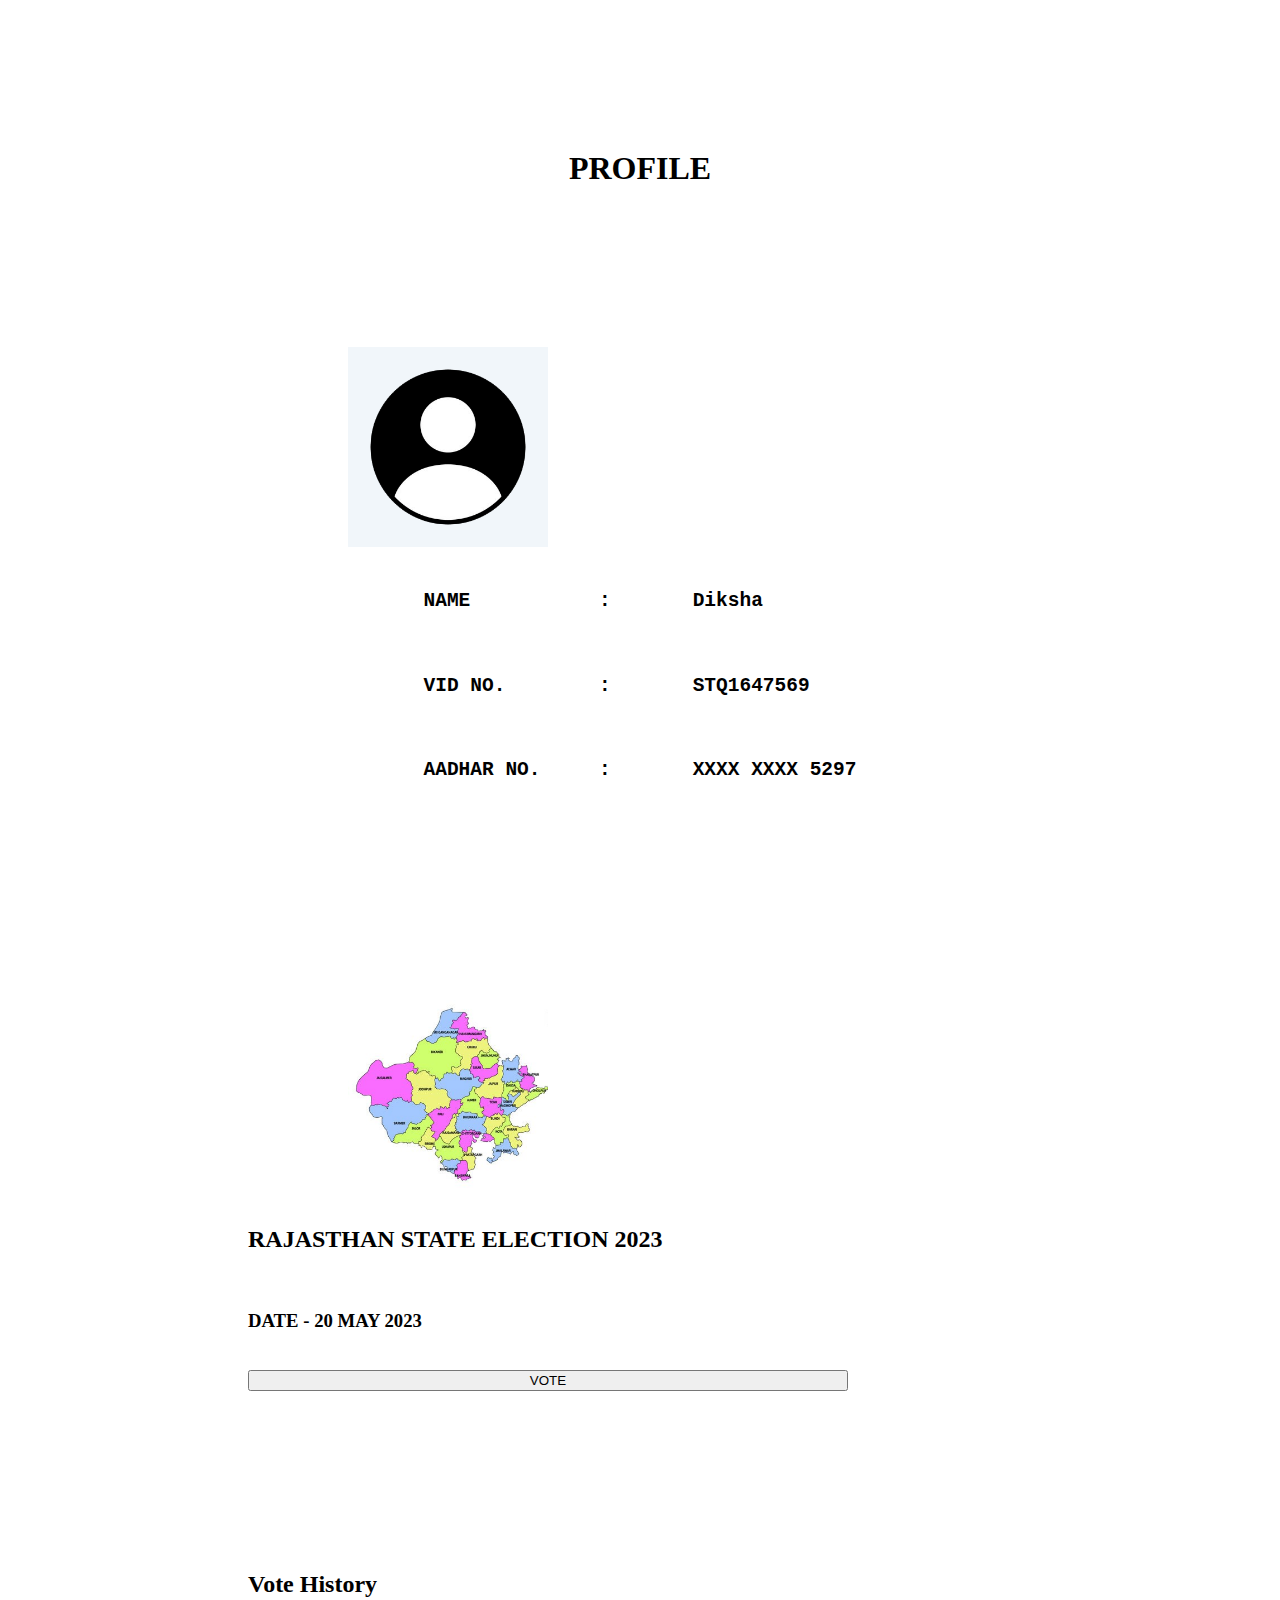
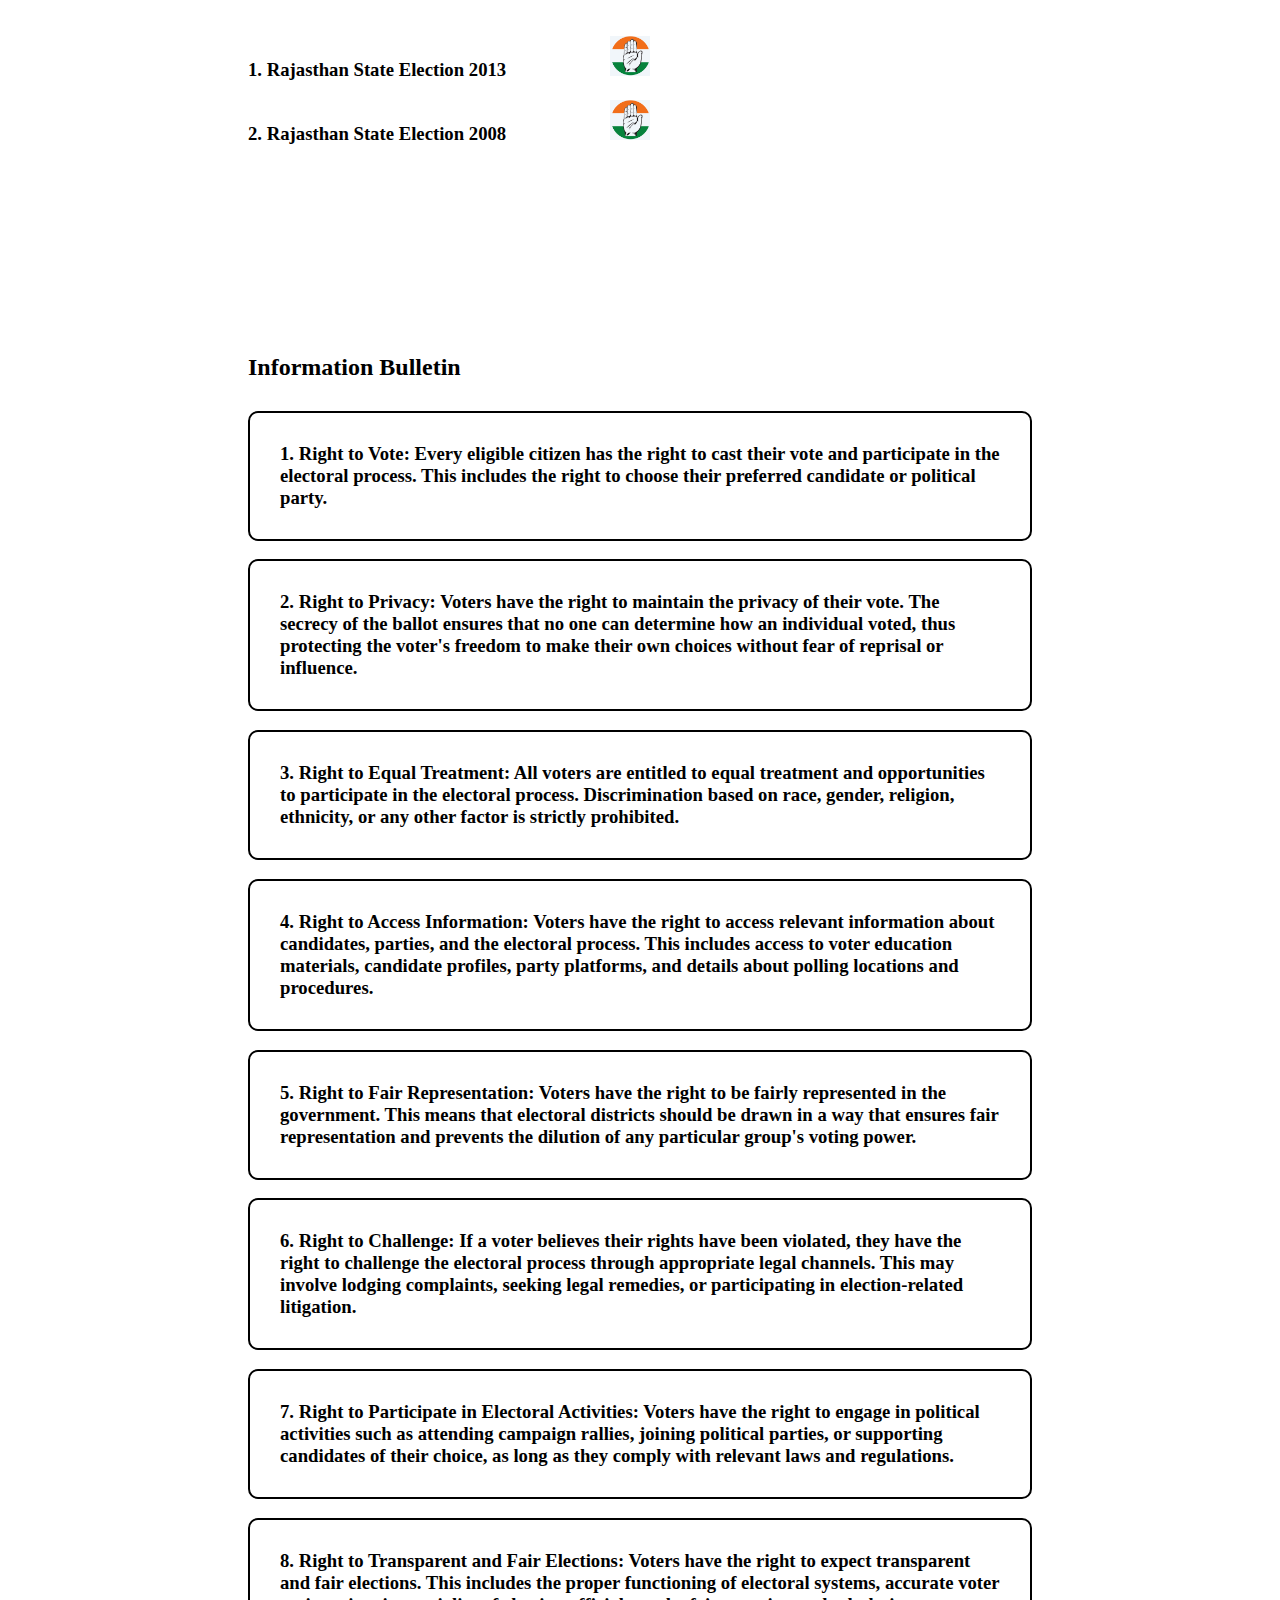
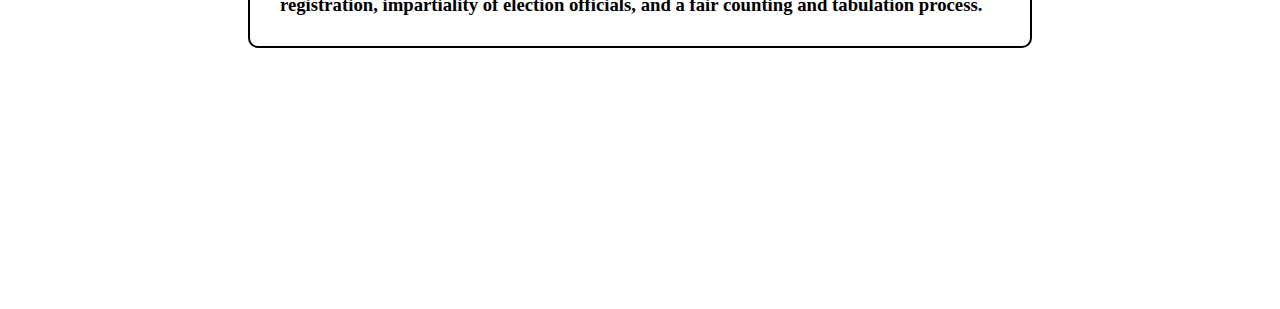
<file: login_1.html>
<!DOCTYPE html>
<html lang="en">

<head>
    <meta charset="UTF-8">
    <meta http-equiv="X-UA-Compatible" content="IE=edge">
    <meta name="viewport" content="width=device-width, initial-scale=1.0">
    <link rel="apple-touch-icon" sizes="180x180" href="img/apple-touch-icon.png">
    <link rel="icon" type="image/png" sizes="32x32" href="img/favicon-32x32.png">
    <link rel="icon" type="image/png" sizes="16x16" href="img/favicon-16x16.png">
    <link rel="manifest" href="img/site.webmanifest">
    <link href="https://cdn.jsdelivr.net/npm/bootstrap@5.3.0-alpha3/dist/css/bootstrap.min.css" rel="stylesheet"
        integrity="sha384-KK94CHFLLe+nY2dmCWGMq91rCGa5gtU4mk92HdvYe+M/SXH301p5ILy+dN9+nJOZ" crossorigin="anonymous">
    <script src="https://cdn.jsdelivr.net/npm/bootstrap@5.3.0-alpha3/dist/js/bootstrap.bundle.min.js"
        integrity="sha384-ENjdO4Dr2bkBIFxQpeoTz1HIcje39Wm4jDKdf19U8gI4ddQ3GYNS7NTKfAdVQSZe"
        crossorigin="anonymous"></script>
    <link rel="stylesheet" href="css/profile.css">
    <title>profile</title>
</head>

<body>
    <header></header>
    <main>
        <div class="shadow p-3 mb-5 bg-white rounded" style="margin: 100px; margin-bottom: 100px; padding: 10px;">
            <h1 style="margin: 40px 100px 0px 100px; text-align: center; font-weight: bold;  ">PROFILE</h1>
            <div class="shadow p-3 mb-5 bg-white rounded" style="margin: 100px; padding: 30px;">
                <div class="row">
                    <div class="col-sm-4">
                        <div class="media">
                            <img class="mr-3 rounded-circle" src="img/profile.png" alt="Generic placeholder image"
                                style="max-width:200px ; margin-left: 100px; margin-top: 30px; display: inline-flex; background-color: rgb(241, 246, 250);">
                        </div>
                    </div>
                    <div class="col-sm-8 " style="text-align: center;">
                        <div class="info" style="text-align: left; display: inline-flex; padding-top: 10px;">
                            <pre><h2>NAME           :       Diksha</h2>
                            <h2>VID NO.        :       STQ1647569</h2>
                            <h2>AADHAR NO.     :       XXXX XXXX 5297</h2></pre><br>

                        </div>
                    </div>
                </div>
            </div>

            <div class="shadow p-3 mb-5 bg-white rounded" style="margin: 100px; padding: 30px;">
                <div class="row">
                    <div class="col-sm-4">
                        <div class="media">
                            <img class="mr-3 rounded-circle" src="img/rajasthan.jpg" alt="Generic placeholder image"
                                style="max-width:200px ; margin-left: 100px; margin-top: 30px; display: inline-flex; background-color: rgb(241, 246, 250);">
                        </div>
                    </div>
                    <div class="col-sm-8 " style="text-align: center;">
                        <div class="info" style="text-align: left;  padding-top: 10px;">
                            <h2>RAJASTHAN STATE ELECTION 2023</h2><br>
                            <h3 style="padding-bottom: 20px;">DATE - 20 MAY 2023</h3>
                            <div class="form-group">
                                <div class="container">
                                    <a href="http://localhost:3000/">
                                      <button class="btn btn-success btn-lg float-right" style="width: 600px;" type="button">
                                        VOTE
                                      </button>
                                    </a>
                                </div>
                            </div>

                            </span>
                        </div>
                    </div>
                </div>
            </div>

            <div class="shadow p-3 mb-5 bg-white rounded" style="margin: 100px; padding: 30px;">

                <div>
                    <h2>Vote History</h2><br>
                    <h3 style="display: inline-flex;">1. Rajasthan State Election 2013</h3>
                    <div class="media" style="display: inline-flex;">
                        <img class="mr-3 rounded-circle" src="img/congress logo.png" alt="Generic placeholder image"
                            style="max-width:40px ; margin-left: 100px; margin-top: 0px; display: inline-flex; background-color: rgb(241, 246, 250); ">
                    </div>
                </div>
                <div>
                    <h3 style="display: inline-flex;">2. Rajasthan State Election 2008</h3>
                    <div class="media" style="display: inline-flex;">
                        <img class="mr-3 rounded-circle" src="img/congress logo.png" alt="Generic placeholder image"
                            style="max-width:40px ; margin-left: 100px; margin-top: 0px; display: inline-flex; background-color: rgb(241, 246, 250); ">
                    </div>
                </div>
            </div>
            <div class="shadow p-3 mb-5 bg-white rounded" style="margin: 100px; padding: 30px;">
                <h2 style="margin: 30px 0px ;">Information Bulletin</h2>
                <h3 style="padding: 30px;border: 2px solid black;border-radius: 10px;">1. Right to Vote: Every eligible
                    citizen has the right to cast their vote and participate in the electoral process. This includes the
                    right to choose their preferred candidate or political party.</h3>
                <h3 style="padding: 30px;border: 2px solid black;border-radius: 10px;">2. Right to Privacy: Voters have
                    the
                    right to maintain the privacy of their vote. The secrecy of the ballot ensures that no one can
                    determine
                    how an individual voted, thus protecting the voter's freedom to make their own choices without fear
                    of
                    reprisal or influence.</h3>
                <h3 style="padding: 30px;border: 2px solid black;border-radius: 10px;">3. Right to Equal Treatment: All
                    voters are entitled to equal treatment and opportunities to participate in the electoral process.
                    Discrimination based on race, gender, religion, ethnicity, or any other factor is strictly
                    prohibited.
                </h3>
                <h3 style="padding: 30px;border: 2px solid black;border-radius: 10px;">4. Right to Access Information:
                    Voters have the right to access relevant information about candidates, parties, and the electoral
                    process. This includes access to voter education materials, candidate profiles, party platforms, and
                    details about polling locations and procedures.
                </h3>
                <h3 style="padding: 30px;border: 2px solid black;border-radius: 10px;">5. Right to Fair Representation:
                    Voters have the right to be fairly represented in the government. This means that electoral
                    districts
                    should be drawn in a way that ensures fair representation and prevents the dilution of any
                    particular
                    group's voting power.
                </h3>
                <h3 style="padding: 30px;border: 2px solid black;border-radius: 10px;">6. Right to Challenge: If a voter
                    believes their rights have been violated, they have the right to challenge the electoral process
                    through
                    appropriate legal channels. This may involve lodging complaints, seeking legal remedies, or
                    participating in election-related litigation.
                </h3>
                <h3 style="padding: 30px;border: 2px solid black;border-radius: 10px;">7. Right to Participate in
                    Electoral
                    Activities: Voters have the right to engage in political activities such as attending campaign
                    rallies,
                    joining political parties, or supporting candidates of their choice, as long as they comply with
                    relevant laws and regulations.</h3>
                <h3 style="padding: 30px;border: 2px solid black;border-radius: 10px;">8. Right to Transparent and Fair
                    Elections: Voters have the right to expect transparent and fair elections. This includes the proper
                    functioning of electoral systems, accurate voter registration, impartiality of election officials,
                    and a
                    fair counting and tabulation process.</h3>
            </div>
        </div>
    </main>
    <footer></footer>
</body>

</html>
</file>
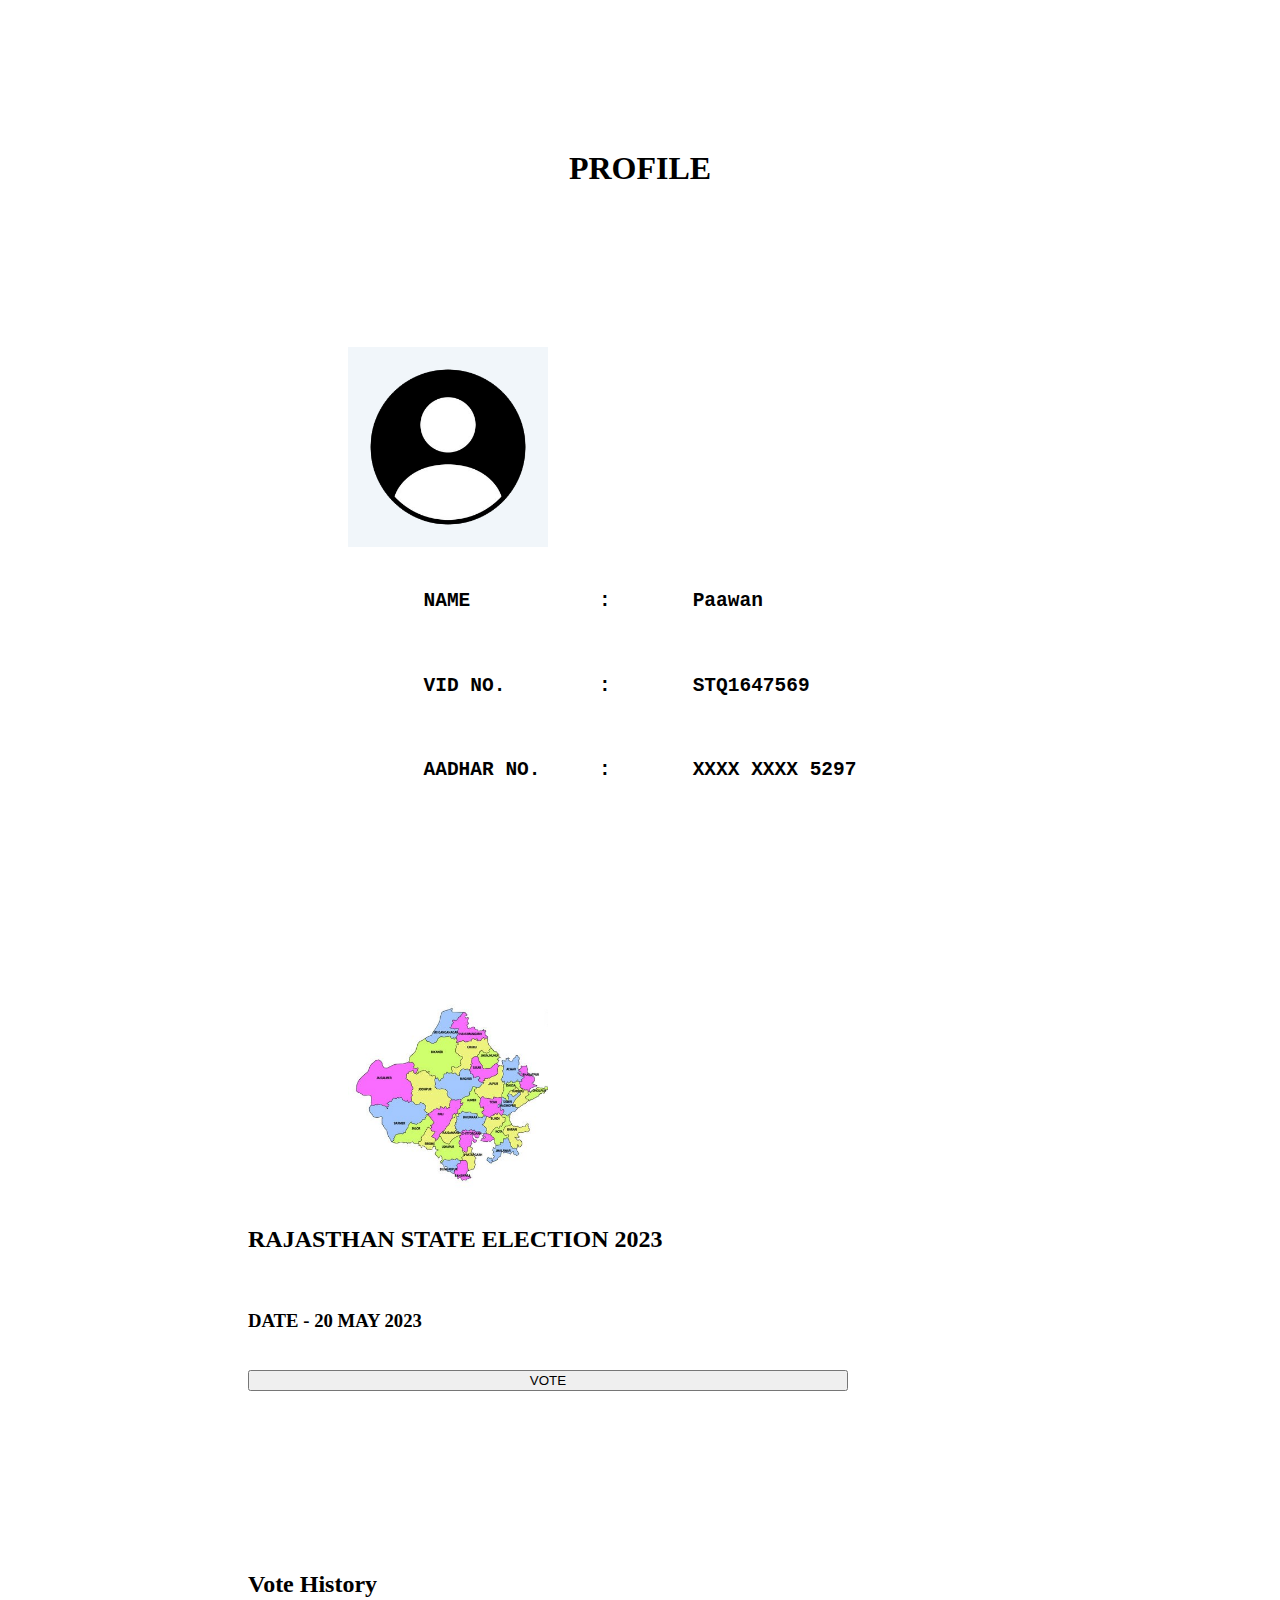
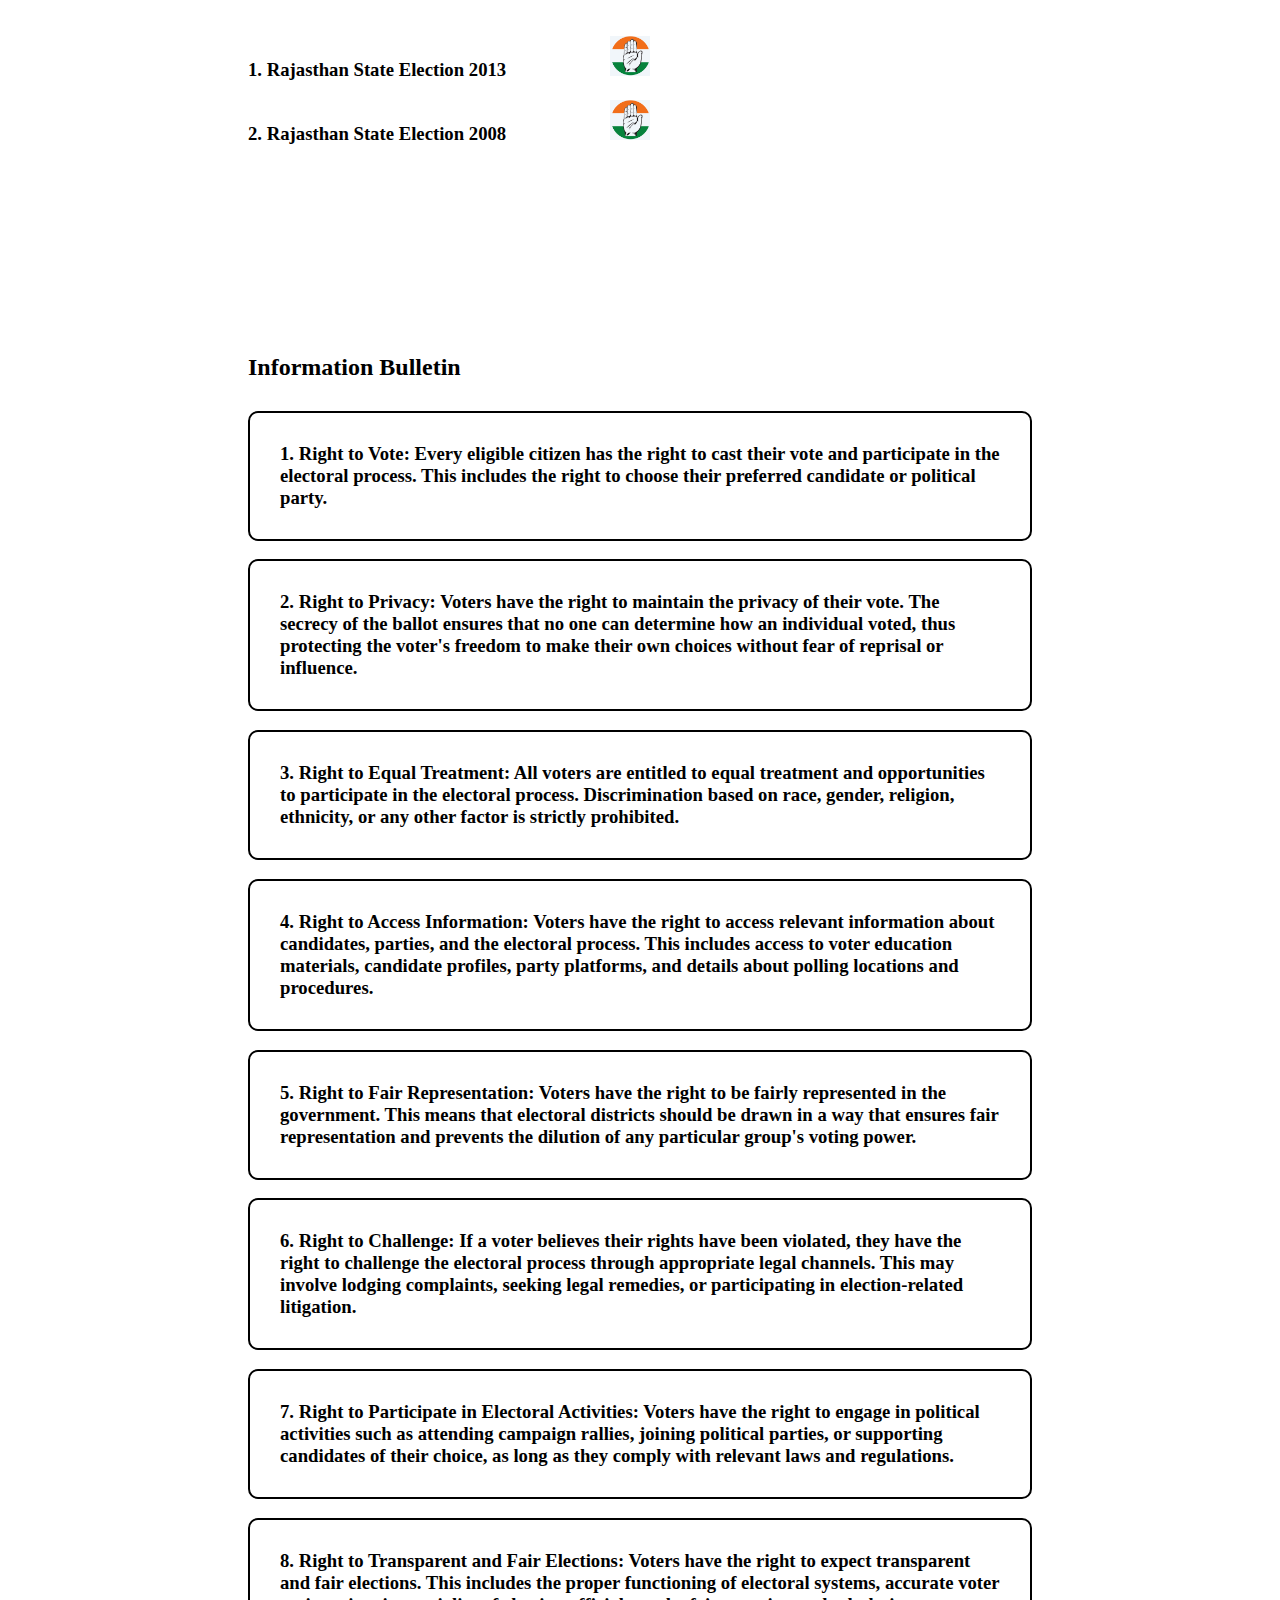
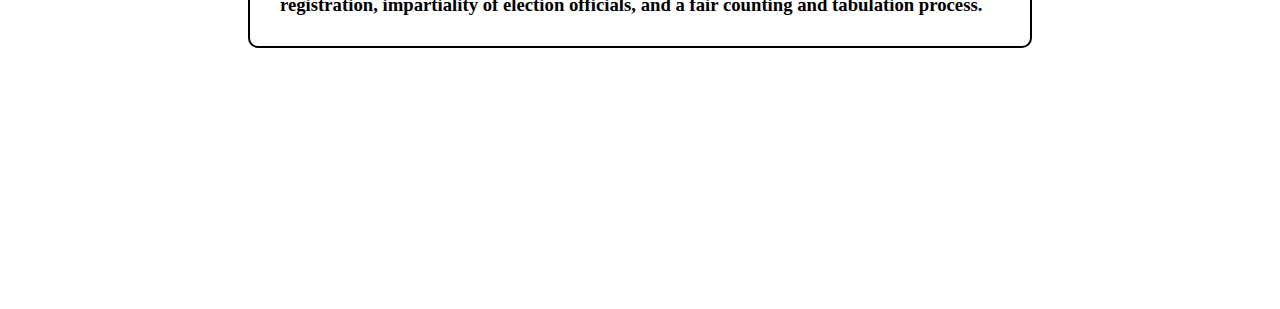
<file: login_2.html>
<!DOCTYPE html>
<html lang="en">

<head>
    <meta charset="UTF-8">
    <meta http-equiv="X-UA-Compatible" content="IE=edge">
    <meta name="viewport" content="width=device-width, initial-scale=1.0">
    <link rel="apple-touch-icon" sizes="180x180" href="img/apple-touch-icon.png">
    <link rel="icon" type="image/png" sizes="32x32" href="img/favicon-32x32.png">
    <link rel="icon" type="image/png" sizes="16x16" href="img/favicon-16x16.png">
    <link rel="manifest" href="img/site.webmanifest">
    <link href="https://cdn.jsdelivr.net/npm/bootstrap@5.3.0-alpha3/dist/css/bootstrap.min.css" rel="stylesheet"
        integrity="sha384-KK94CHFLLe+nY2dmCWGMq91rCGa5gtU4mk92HdvYe+M/SXH301p5ILy+dN9+nJOZ" crossorigin="anonymous">
    <script src="https://cdn.jsdelivr.net/npm/bootstrap@5.3.0-alpha3/dist/js/bootstrap.bundle.min.js"
        integrity="sha384-ENjdO4Dr2bkBIFxQpeoTz1HIcje39Wm4jDKdf19U8gI4ddQ3GYNS7NTKfAdVQSZe"
        crossorigin="anonymous"></script>
    <link rel="stylesheet" href="css/profile.css">
    <title>profile</title>
</head>

<body>
    <header></header>
    <main>
        <div class="shadow p-3 mb-5 bg-white rounded" style="margin: 100px; margin-bottom: 100px; padding: 10px;">
            <h1 style="margin: 40px 100px 0px 100px; text-align: center; font-weight: bold;  ">PROFILE</h1>
            <div class="shadow p-3 mb-5 bg-white rounded" style="margin: 100px; padding: 30px;">
                <div class="row">
                    <div class="col-sm-4">
                        <div class="media">
                            <img class="mr-3 rounded-circle" src="img/profile.png" alt="Generic placeholder image"
                                style="max-width:200px ; margin-left: 100px; margin-top: 30px; display: inline-flex; background-color: rgb(241, 246, 250);">
                        </div>
                    </div>
                    <div class="col-sm-8 " style="text-align: center;">
                        <div class="info" style="text-align: left; display: inline-flex; padding-top: 10px;">
                            <pre><h2>NAME           :       Paawan</h2>
                            <h2>VID NO.        :       STQ1647569</h2>
                            <h2>AADHAR NO.     :       XXXX XXXX 5297</h2></pre><br>

                        </div>
                    </div>
                </div>
            </div>

            <div class="shadow p-3 mb-5 bg-white rounded" style="margin: 100px; padding: 30px;">
                <div class="row">
                    <div class="col-sm-4">
                        <div class="media">
                            <img class="mr-3 rounded-circle" src="img/rajasthan.jpg" alt="Generic placeholder image"
                                style="max-width:200px ; margin-left: 100px; margin-top: 30px; display: inline-flex; background-color: rgb(241, 246, 250);">
                        </div>
                    </div>
                    <div class="col-sm-8 " style="text-align: center;">
                        <div class="info" style="text-align: left;  padding-top: 10px;">
                            <h2>RAJASTHAN STATE ELECTION 2023</h2><br>
                            <h3 style="padding-bottom: 20px;">DATE - 20 MAY 2023</h3>
                            <div class="form-group">
                                <div class="container">
                                    <a href="http://localhost:3000/">
                                      <button class="btn btn-success btn-lg float-right" style="width: 600px;" type="button">
                                        VOTE
                                      </button>
                                    </a>
                                </div>
                            </div>

                            </span>
                        </div>
                    </div>
                </div>
            </div>

            <div class="shadow p-3 mb-5 bg-white rounded" style="margin: 100px; padding: 30px;">

                <div>
                    <h2>Vote History</h2><br>
                    <h3 style="display: inline-flex;">1. Rajasthan State Election 2013</h3>
                    <div class="media" style="display: inline-flex;">
                        <img class="mr-3 rounded-circle" src="img/congress logo.png" alt="Generic placeholder image"
                            style="max-width:40px ; margin-left: 100px; margin-top: 0px; display: inline-flex; background-color: rgb(241, 246, 250); ">
                    </div>
                </div>
                <div>
                    <h3 style="display: inline-flex;">2. Rajasthan State Election 2008</h3>
                    <div class="media" style="display: inline-flex;">
                        <img class="mr-3 rounded-circle" src="img/congress logo.png" alt="Generic placeholder image"
                            style="max-width:40px ; margin-left: 100px; margin-top: 0px; display: inline-flex; background-color: rgb(241, 246, 250); ">
                    </div>
                </div>
            </div>
            <div class="shadow p-3 mb-5 bg-white rounded" style="margin: 100px; padding: 30px;">
                <h2 style="margin: 30px 0px ;">Information Bulletin</h2>
                <h3 style="padding: 30px;border: 2px solid black;border-radius: 10px;">1. Right to Vote: Every eligible
                    citizen has the right to cast their vote and participate in the electoral process. This includes the
                    right to choose their preferred candidate or political party.</h3>
                <h3 style="padding: 30px;border: 2px solid black;border-radius: 10px;">2. Right to Privacy: Voters have
                    the
                    right to maintain the privacy of their vote. The secrecy of the ballot ensures that no one can
                    determine
                    how an individual voted, thus protecting the voter's freedom to make their own choices without fear
                    of
                    reprisal or influence.</h3>
                <h3 style="padding: 30px;border: 2px solid black;border-radius: 10px;">3. Right to Equal Treatment: All
                    voters are entitled to equal treatment and opportunities to participate in the electoral process.
                    Discrimination based on race, gender, religion, ethnicity, or any other factor is strictly
                    prohibited.
                </h3>
                <h3 style="padding: 30px;border: 2px solid black;border-radius: 10px;">4. Right to Access Information:
                    Voters have the right to access relevant information about candidates, parties, and the electoral
                    process. This includes access to voter education materials, candidate profiles, party platforms, and
                    details about polling locations and procedures.
                </h3>
                <h3 style="padding: 30px;border: 2px solid black;border-radius: 10px;">5. Right to Fair Representation:
                    Voters have the right to be fairly represented in the government. This means that electoral
                    districts
                    should be drawn in a way that ensures fair representation and prevents the dilution of any
                    particular
                    group's voting power.
                </h3>
                <h3 style="padding: 30px;border: 2px solid black;border-radius: 10px;">6. Right to Challenge: If a voter
                    believes their rights have been violated, they have the right to challenge the electoral process
                    through
                    appropriate legal channels. This may involve lodging complaints, seeking legal remedies, or
                    participating in election-related litigation.
                </h3>
                <h3 style="padding: 30px;border: 2px solid black;border-radius: 10px;">7. Right to Participate in
                    Electoral
                    Activities: Voters have the right to engage in political activities such as attending campaign
                    rallies,
                    joining political parties, or supporting candidates of their choice, as long as they comply with
                    relevant laws and regulations.</h3>
                <h3 style="padding: 30px;border: 2px solid black;border-radius: 10px;">8. Right to Transparent and Fair
                    Elections: Voters have the right to expect transparent and fair elections. This includes the proper
                    functioning of electoral systems, accurate voter registration, impartiality of election officials,
                    and a
                    fair counting and tabulation process.</h3>
            </div>
        </div>
    </main>
    <footer></footer>
</body>

</html>
</file>
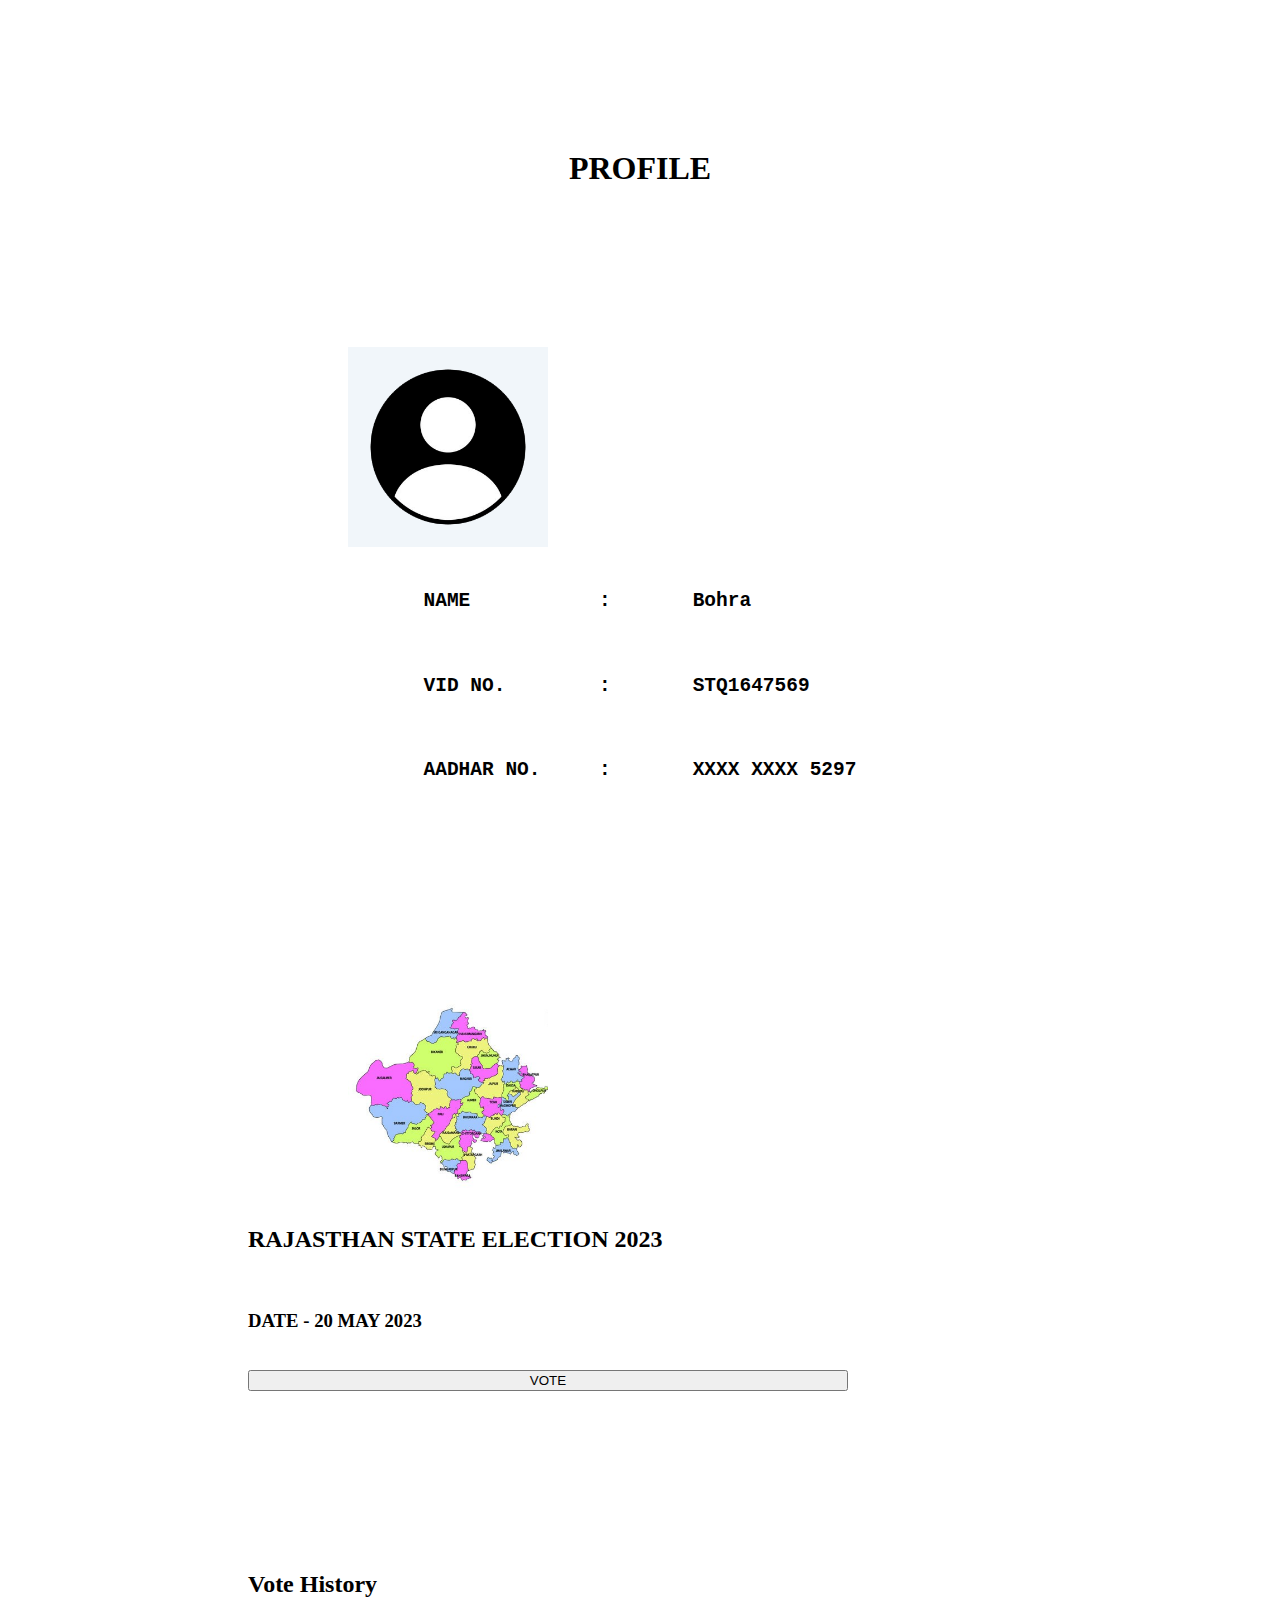
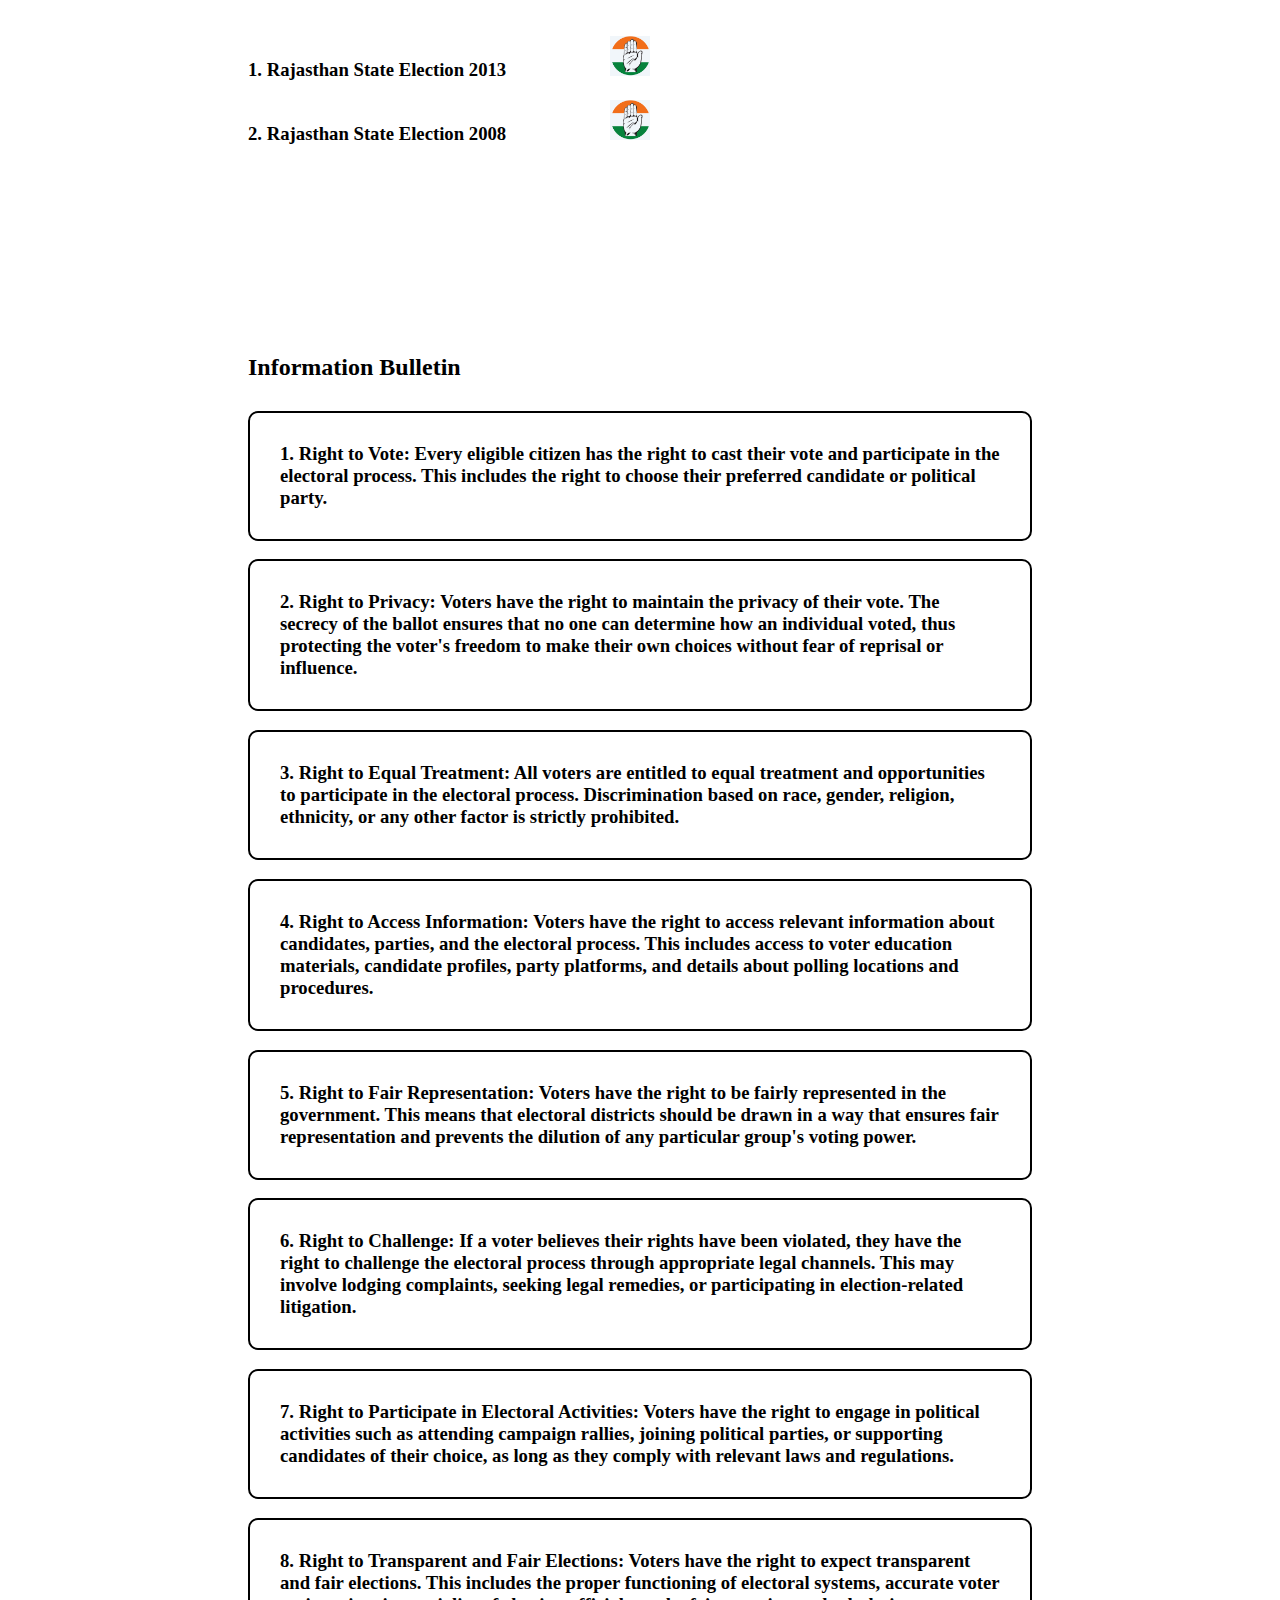
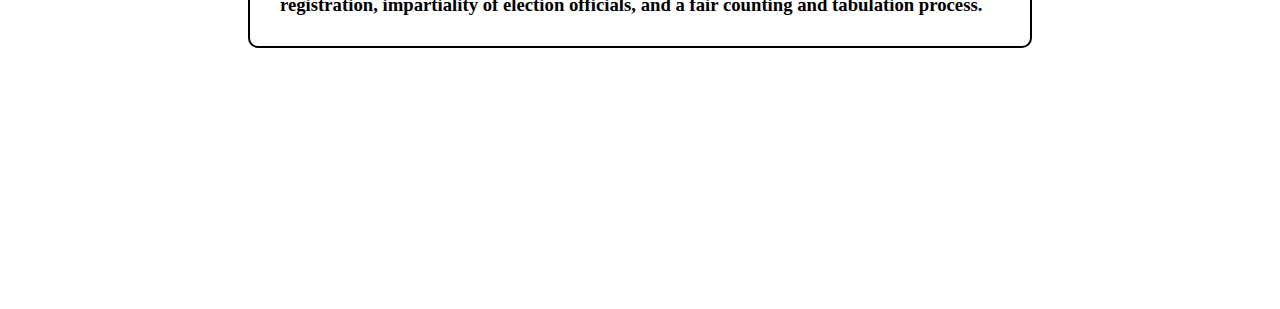
<file: login_3.html>
<!DOCTYPE html>
<html lang="en">

<head>
    <meta charset="UTF-8">
    <meta http-equiv="X-UA-Compatible" content="IE=edge">
    <meta name="viewport" content="width=device-width, initial-scale=1.0">
    <link rel="apple-touch-icon" sizes="180x180" href="img/apple-touch-icon.png">
    <link rel="icon" type="image/png" sizes="32x32" href="img/favicon-32x32.png">
    <link rel="icon" type="image/png" sizes="16x16" href="img/favicon-16x16.png">
    <link rel="manifest" href="img/site.webmanifest">
    <link href="https://cdn.jsdelivr.net/npm/bootstrap@5.3.0-alpha3/dist/css/bootstrap.min.css" rel="stylesheet"
        integrity="sha384-KK94CHFLLe+nY2dmCWGMq91rCGa5gtU4mk92HdvYe+M/SXH301p5ILy+dN9+nJOZ" crossorigin="anonymous">
    <script src="https://cdn.jsdelivr.net/npm/bootstrap@5.3.0-alpha3/dist/js/bootstrap.bundle.min.js"
        integrity="sha384-ENjdO4Dr2bkBIFxQpeoTz1HIcje39Wm4jDKdf19U8gI4ddQ3GYNS7NTKfAdVQSZe"
        crossorigin="anonymous"></script>
    <link rel="stylesheet" href="css/profile.css">
    <title>profile</title>
</head>

<body>
    <header></header>
    <main>
        <div class="shadow p-3 mb-5 bg-white rounded" style="margin: 100px; margin-bottom: 100px; padding: 10px;">
            <h1 style="margin: 40px 100px 0px 100px; text-align: center; font-weight: bold;  ">PROFILE</h1>
            <div class="shadow p-3 mb-5 bg-white rounded" style="margin: 100px; padding: 30px;">
                <div class="row">
                    <div class="col-sm-4">
                        <div class="media">
                            <img class="mr-3 rounded-circle" src="img/profile.png" alt="Generic placeholder image"
                                style="max-width:200px ; margin-left: 100px; margin-top: 30px; display: inline-flex; background-color: rgb(241, 246, 250);">
                        </div>
                    </div>
                    <div class="col-sm-8 " style="text-align: center;">
                        <div class="info" style="text-align: left; display: inline-flex; padding-top: 10px;">
                            <pre><h2>NAME           :       Bohra</h2>
                            <h2>VID NO.        :       STQ1647569</h2>
                            <h2>AADHAR NO.     :       XXXX XXXX 5297</h2></pre><br>

                        </div>
                    </div>
                </div>
            </div>

            <div class="shadow p-3 mb-5 bg-white rounded" style="margin: 100px; padding: 30px;">
                <div class="row">
                    <div class="col-sm-4">
                        <div class="media">
                            <img class="mr-3 rounded-circle" src="img/rajasthan.jpg" alt="Generic placeholder image"
                                style="max-width:200px ; margin-left: 100px; margin-top: 30px; display: inline-flex; background-color: rgb(241, 246, 250);">
                        </div>
                    </div>
                    <div class="col-sm-8 " style="text-align: center;">
                        <div class="info" style="text-align: left;  padding-top: 10px;">
                            <h2>RAJASTHAN STATE ELECTION 2023</h2><br>
                            <h3 style="padding-bottom: 20px;">DATE - 20 MAY 2023</h3>
                            <div class="form-group">
                                <div class="container">
                                    <a href="http://localhost:3000/">
                                      <button class="btn btn-success btn-lg float-right" style="width: 600px;" type="button">
                                        VOTE
                                      </button>
                                    </a>
                                </div>
                            </div>

                            </span>
                        </div>
                    </div>
                </div>
            </div>

            <div class="shadow p-3 mb-5 bg-white rounded" style="margin: 100px; padding: 30px;">

                <div>
                    <h2>Vote History</h2><br>
                    <h3 style="display: inline-flex;">1. Rajasthan State Election 2013</h3>
                    <div class="media" style="display: inline-flex;">
                        <img class="mr-3 rounded-circle" src="img/congress logo.png" alt="Generic placeholder image"
                            style="max-width:40px ; margin-left: 100px; margin-top: 0px; display: inline-flex; background-color: rgb(241, 246, 250); ">
                    </div>
                </div>
                <div>
                    <h3 style="display: inline-flex;">2. Rajasthan State Election 2008</h3>
                    <div class="media" style="display: inline-flex;">
                        <img class="mr-3 rounded-circle" src="img/congress logo.png" alt="Generic placeholder image"
                            style="max-width:40px ; margin-left: 100px; margin-top: 0px; display: inline-flex; background-color: rgb(241, 246, 250); ">
                    </div>
                </div>
            </div>
            <div class="shadow p-3 mb-5 bg-white rounded" style="margin: 100px; padding: 30px;">
                <h2 style="margin: 30px 0px ;">Information Bulletin</h2>
                <h3 style="padding: 30px;border: 2px solid black;border-radius: 10px;">1. Right to Vote: Every eligible
                    citizen has the right to cast their vote and participate in the electoral process. This includes the
                    right to choose their preferred candidate or political party.</h3>
                <h3 style="padding: 30px;border: 2px solid black;border-radius: 10px;">2. Right to Privacy: Voters have
                    the
                    right to maintain the privacy of their vote. The secrecy of the ballot ensures that no one can
                    determine
                    how an individual voted, thus protecting the voter's freedom to make their own choices without fear
                    of
                    reprisal or influence.</h3>
                <h3 style="padding: 30px;border: 2px solid black;border-radius: 10px;">3. Right to Equal Treatment: All
                    voters are entitled to equal treatment and opportunities to participate in the electoral process.
                    Discrimination based on race, gender, religion, ethnicity, or any other factor is strictly
                    prohibited.
                </h3>
                <h3 style="padding: 30px;border: 2px solid black;border-radius: 10px;">4. Right to Access Information:
                    Voters have the right to access relevant information about candidates, parties, and the electoral
                    process. This includes access to voter education materials, candidate profiles, party platforms, and
                    details about polling locations and procedures.
                </h3>
                <h3 style="padding: 30px;border: 2px solid black;border-radius: 10px;">5. Right to Fair Representation:
                    Voters have the right to be fairly represented in the government. This means that electoral
                    districts
                    should be drawn in a way that ensures fair representation and prevents the dilution of any
                    particular
                    group's voting power.
                </h3>
                <h3 style="padding: 30px;border: 2px solid black;border-radius: 10px;">6. Right to Challenge: If a voter
                    believes their rights have been violated, they have the right to challenge the electoral process
                    through
                    appropriate legal channels. This may involve lodging complaints, seeking legal remedies, or
                    participating in election-related litigation.
                </h3>
                <h3 style="padding: 30px;border: 2px solid black;border-radius: 10px;">7. Right to Participate in
                    Electoral
                    Activities: Voters have the right to engage in political activities such as attending campaign
                    rallies,
                    joining political parties, or supporting candidates of their choice, as long as they comply with
                    relevant laws and regulations.</h3>
                <h3 style="padding: 30px;border: 2px solid black;border-radius: 10px;">8. Right to Transparent and Fair
                    Elections: Voters have the right to expect transparent and fair elections. This includes the proper
                    functioning of electoral systems, accurate voter registration, impartiality of election officials,
                    and a
                    fair counting and tabulation process.</h3>
            </div>
        </div>
    </main>
    <footer></footer>
</body>

</html>
</file>
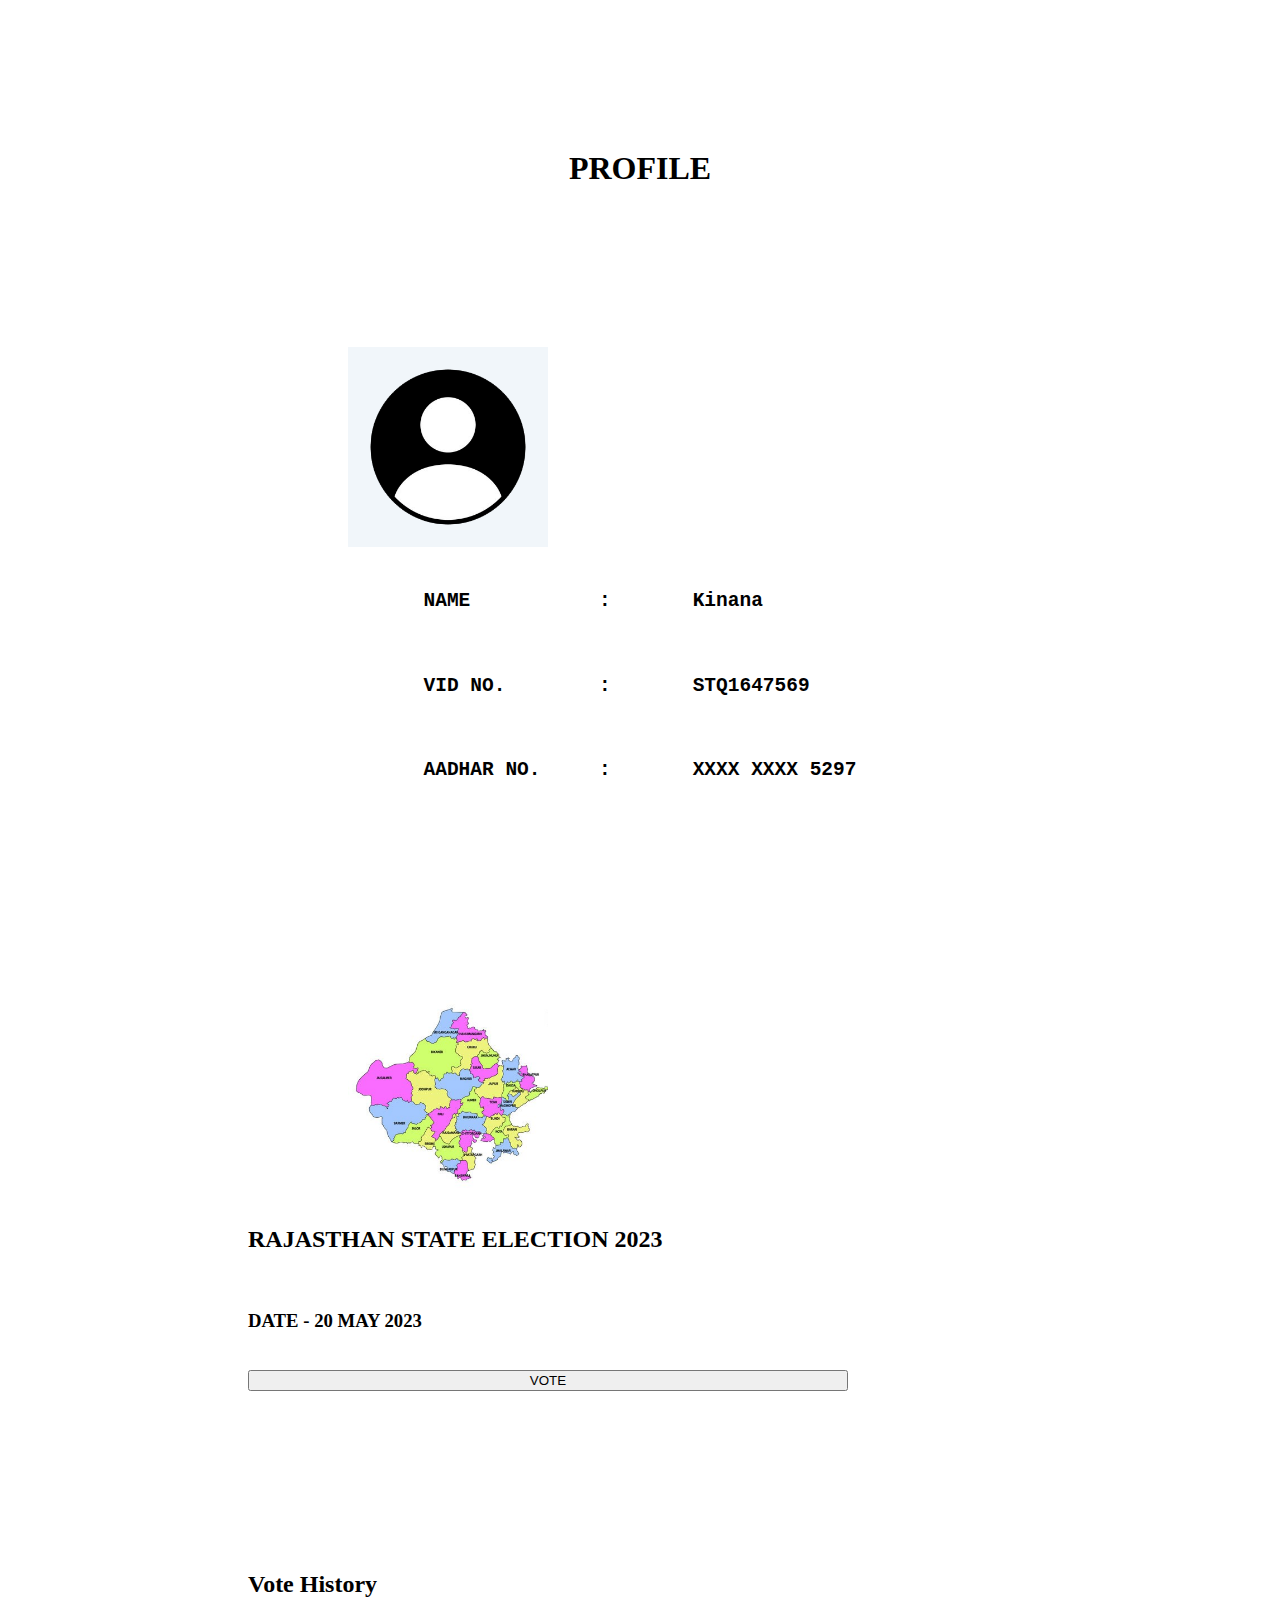
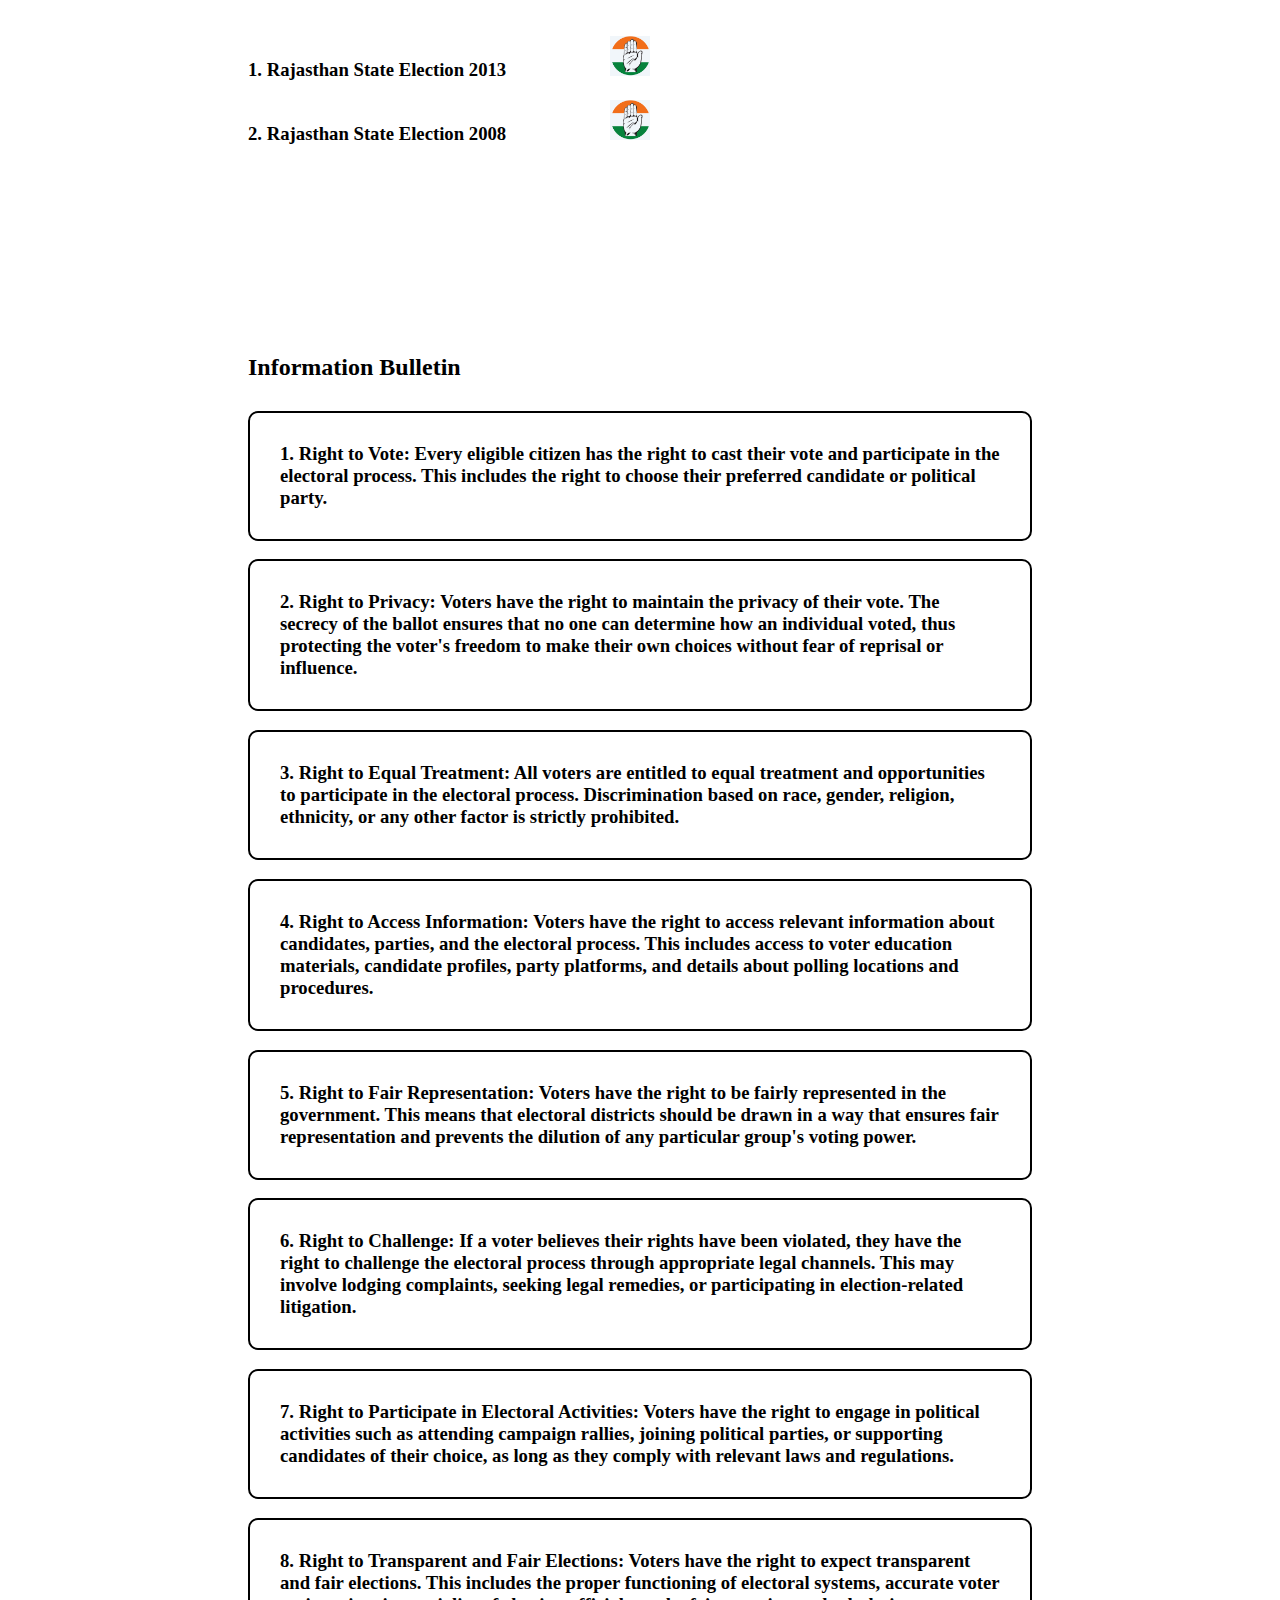
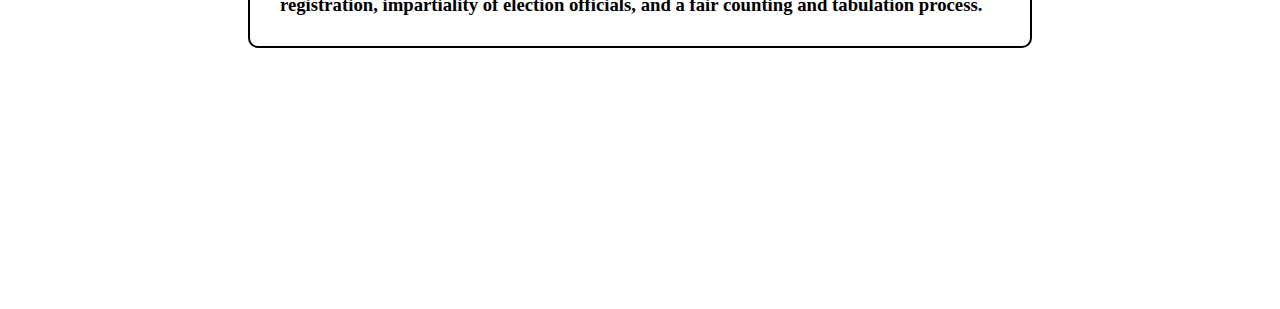
<file: login_4.html>
<!DOCTYPE html>
<html lang="en">

<head>
    <meta charset="UTF-8">
    <meta http-equiv="X-UA-Compatible" content="IE=edge">
    <meta name="viewport" content="width=device-width, initial-scale=1.0">
    <link rel="apple-touch-icon" sizes="180x180" href="img/apple-touch-icon.png">
    <link rel="icon" type="image/png" sizes="32x32" href="img/favicon-32x32.png">
    <link rel="icon" type="image/png" sizes="16x16" href="img/favicon-16x16.png">
    <link rel="manifest" href="img/site.webmanifest">
    <link href="https://cdn.jsdelivr.net/npm/bootstrap@5.3.0-alpha3/dist/css/bootstrap.min.css" rel="stylesheet"
        integrity="sha384-KK94CHFLLe+nY2dmCWGMq91rCGa5gtU4mk92HdvYe+M/SXH301p5ILy+dN9+nJOZ" crossorigin="anonymous">
    <script src="https://cdn.jsdelivr.net/npm/bootstrap@5.3.0-alpha3/dist/js/bootstrap.bundle.min.js"
        integrity="sha384-ENjdO4Dr2bkBIFxQpeoTz1HIcje39Wm4jDKdf19U8gI4ddQ3GYNS7NTKfAdVQSZe"
        crossorigin="anonymous"></script>
    <link rel="stylesheet" href="css/profile.css">
    <title>profile</title>
</head>

<body>
    <header></header>
    <main>
        <div class="shadow p-3 mb-5 bg-white rounded" style="margin: 100px; margin-bottom: 100px; padding: 10px;">
            <h1 style="margin: 40px 100px 0px 100px; text-align: center; font-weight: bold;  ">PROFILE</h1>
            <div class="shadow p-3 mb-5 bg-white rounded" style="margin: 100px; padding: 30px;">
                <div class="row">
                    <div class="col-sm-4">
                        <div class="media">
                            <img class="mr-3 rounded-circle" src="img/profile.png" alt="Generic placeholder image"
                                style="max-width:200px ; margin-left: 100px; margin-top: 30px; display: inline-flex; background-color: rgb(241, 246, 250);">
                        </div>
                    </div>
                    <div class="col-sm-8 " style="text-align: center;">
                        <div class="info" style="text-align: left; display: inline-flex; padding-top: 10px;">
                            <pre><h2>NAME           :       Kinana</h2>
                            <h2>VID NO.        :       STQ1647569</h2>
                            <h2>AADHAR NO.     :       XXXX XXXX 5297</h2></pre><br>

                        </div>
                    </div>
                </div>
            </div>

            <div class="shadow p-3 mb-5 bg-white rounded" style="margin: 100px; padding: 30px;">
                <div class="row">
                    <div class="col-sm-4">
                        <div class="media">
                            <img class="mr-3 rounded-circle" src="img/rajasthan.jpg" alt="Generic placeholder image"
                                style="max-width:200px ; margin-left: 100px; margin-top: 30px; display: inline-flex; background-color: rgb(241, 246, 250);">
                        </div>
                    </div>
                    <div class="col-sm-8 " style="text-align: center;">
                        <div class="info" style="text-align: left;  padding-top: 10px;">
                            <h2>RAJASTHAN STATE ELECTION 2023</h2><br>
                            <h3 style="padding-bottom: 20px;">DATE - 20 MAY 2023</h3>
                            <div class="form-group">
                                <div class="container">
                                    <a href="http://localhost:3000/">
                                      <button class="btn btn-success btn-lg float-right" style="width: 600px;" type="button">
                                        VOTE
                                      </button>
                                    </a>
                                </div>
                            </div>

                            </span>
                        </div>
                    </div>
                </div>
            </div>

            <div class="shadow p-3 mb-5 bg-white rounded" style="margin: 100px; padding: 30px;">

                <div>
                    <h2>Vote History</h2><br>
                    <h3 style="display: inline-flex;">1. Rajasthan State Election 2013</h3>
                    <div class="media" style="display: inline-flex;">
                        <img class="mr-3 rounded-circle" src="img/congress logo.png" alt="Generic placeholder image"
                            style="max-width:40px ; margin-left: 100px; margin-top: 0px; display: inline-flex; background-color: rgb(241, 246, 250); ">
                    </div>
                </div>
                <div>
                    <h3 style="display: inline-flex;">2. Rajasthan State Election 2008</h3>
                    <div class="media" style="display: inline-flex;">
                        <img class="mr-3 rounded-circle" src="img/congress logo.png" alt="Generic placeholder image"
                            style="max-width:40px ; margin-left: 100px; margin-top: 0px; display: inline-flex; background-color: rgb(241, 246, 250); ">
                    </div>
                </div>
            </div>
            <div class="shadow p-3 mb-5 bg-white rounded" style="margin: 100px; padding: 30px;">
                <h2 style="margin: 30px 0px ;">Information Bulletin</h2>
                <h3 style="padding: 30px;border: 2px solid black;border-radius: 10px;">1. Right to Vote: Every eligible
                    citizen has the right to cast their vote and participate in the electoral process. This includes the
                    right to choose their preferred candidate or political party.</h3>
                <h3 style="padding: 30px;border: 2px solid black;border-radius: 10px;">2. Right to Privacy: Voters have
                    the
                    right to maintain the privacy of their vote. The secrecy of the ballot ensures that no one can
                    determine
                    how an individual voted, thus protecting the voter's freedom to make their own choices without fear
                    of
                    reprisal or influence.</h3>
                <h3 style="padding: 30px;border: 2px solid black;border-radius: 10px;">3. Right to Equal Treatment: All
                    voters are entitled to equal treatment and opportunities to participate in the electoral process.
                    Discrimination based on race, gender, religion, ethnicity, or any other factor is strictly
                    prohibited.
                </h3>
                <h3 style="padding: 30px;border: 2px solid black;border-radius: 10px;">4. Right to Access Information:
                    Voters have the right to access relevant information about candidates, parties, and the electoral
                    process. This includes access to voter education materials, candidate profiles, party platforms, and
                    details about polling locations and procedures.
                </h3>
                <h3 style="padding: 30px;border: 2px solid black;border-radius: 10px;">5. Right to Fair Representation:
                    Voters have the right to be fairly represented in the government. This means that electoral
                    districts
                    should be drawn in a way that ensures fair representation and prevents the dilution of any
                    particular
                    group's voting power.
                </h3>
                <h3 style="padding: 30px;border: 2px solid black;border-radius: 10px;">6. Right to Challenge: If a voter
                    believes their rights have been violated, they have the right to challenge the electoral process
                    through
                    appropriate legal channels. This may involve lodging complaints, seeking legal remedies, or
                    participating in election-related litigation.
                </h3>
                <h3 style="padding: 30px;border: 2px solid black;border-radius: 10px;">7. Right to Participate in
                    Electoral
                    Activities: Voters have the right to engage in political activities such as attending campaign
                    rallies,
                    joining political parties, or supporting candidates of their choice, as long as they comply with
                    relevant laws and regulations.</h3>
                <h3 style="padding: 30px;border: 2px solid black;border-radius: 10px;">8. Right to Transparent and Fair
                    Elections: Voters have the right to expect transparent and fair elections. This includes the proper
                    functioning of electoral systems, accurate voter registration, impartiality of election officials,
                    and a
                    fair counting and tabulation process.</h3>
            </div>
        </div>
    </main>
    <footer></footer>
</body>

</html>
</file>
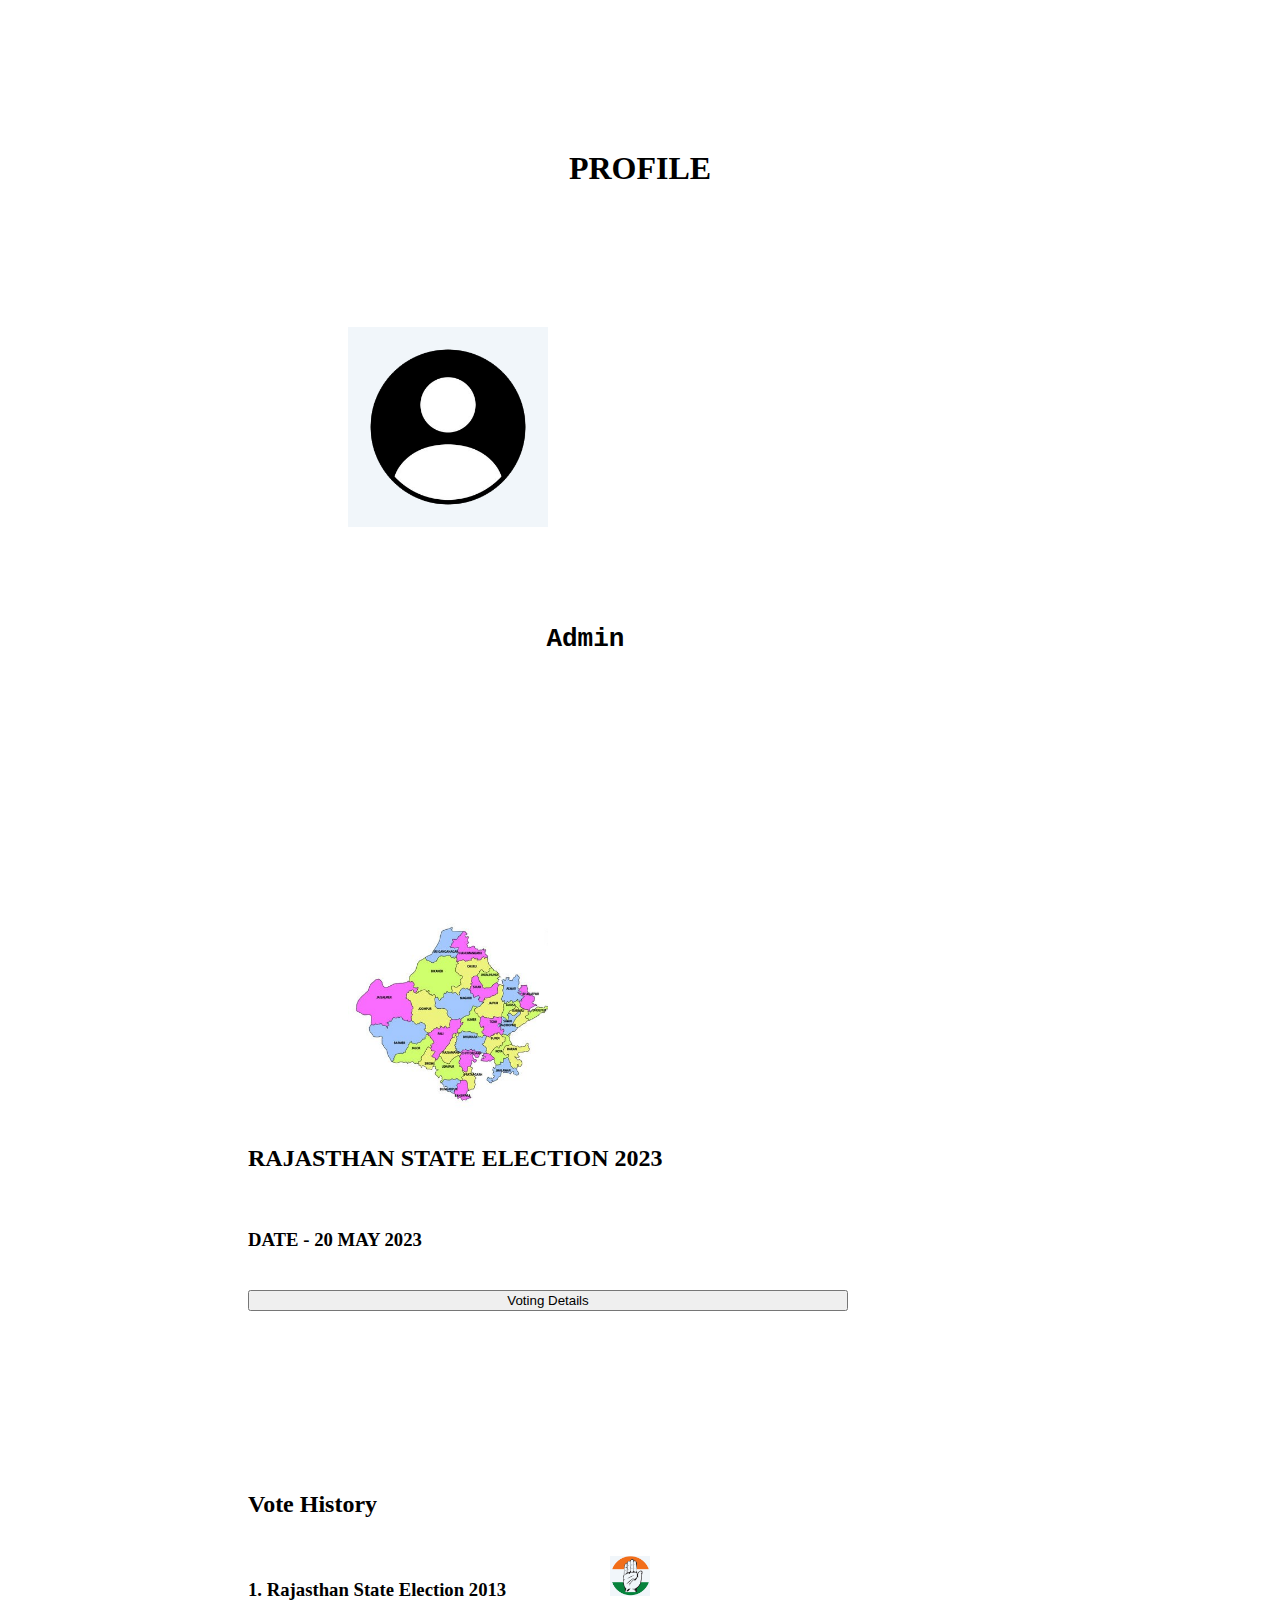
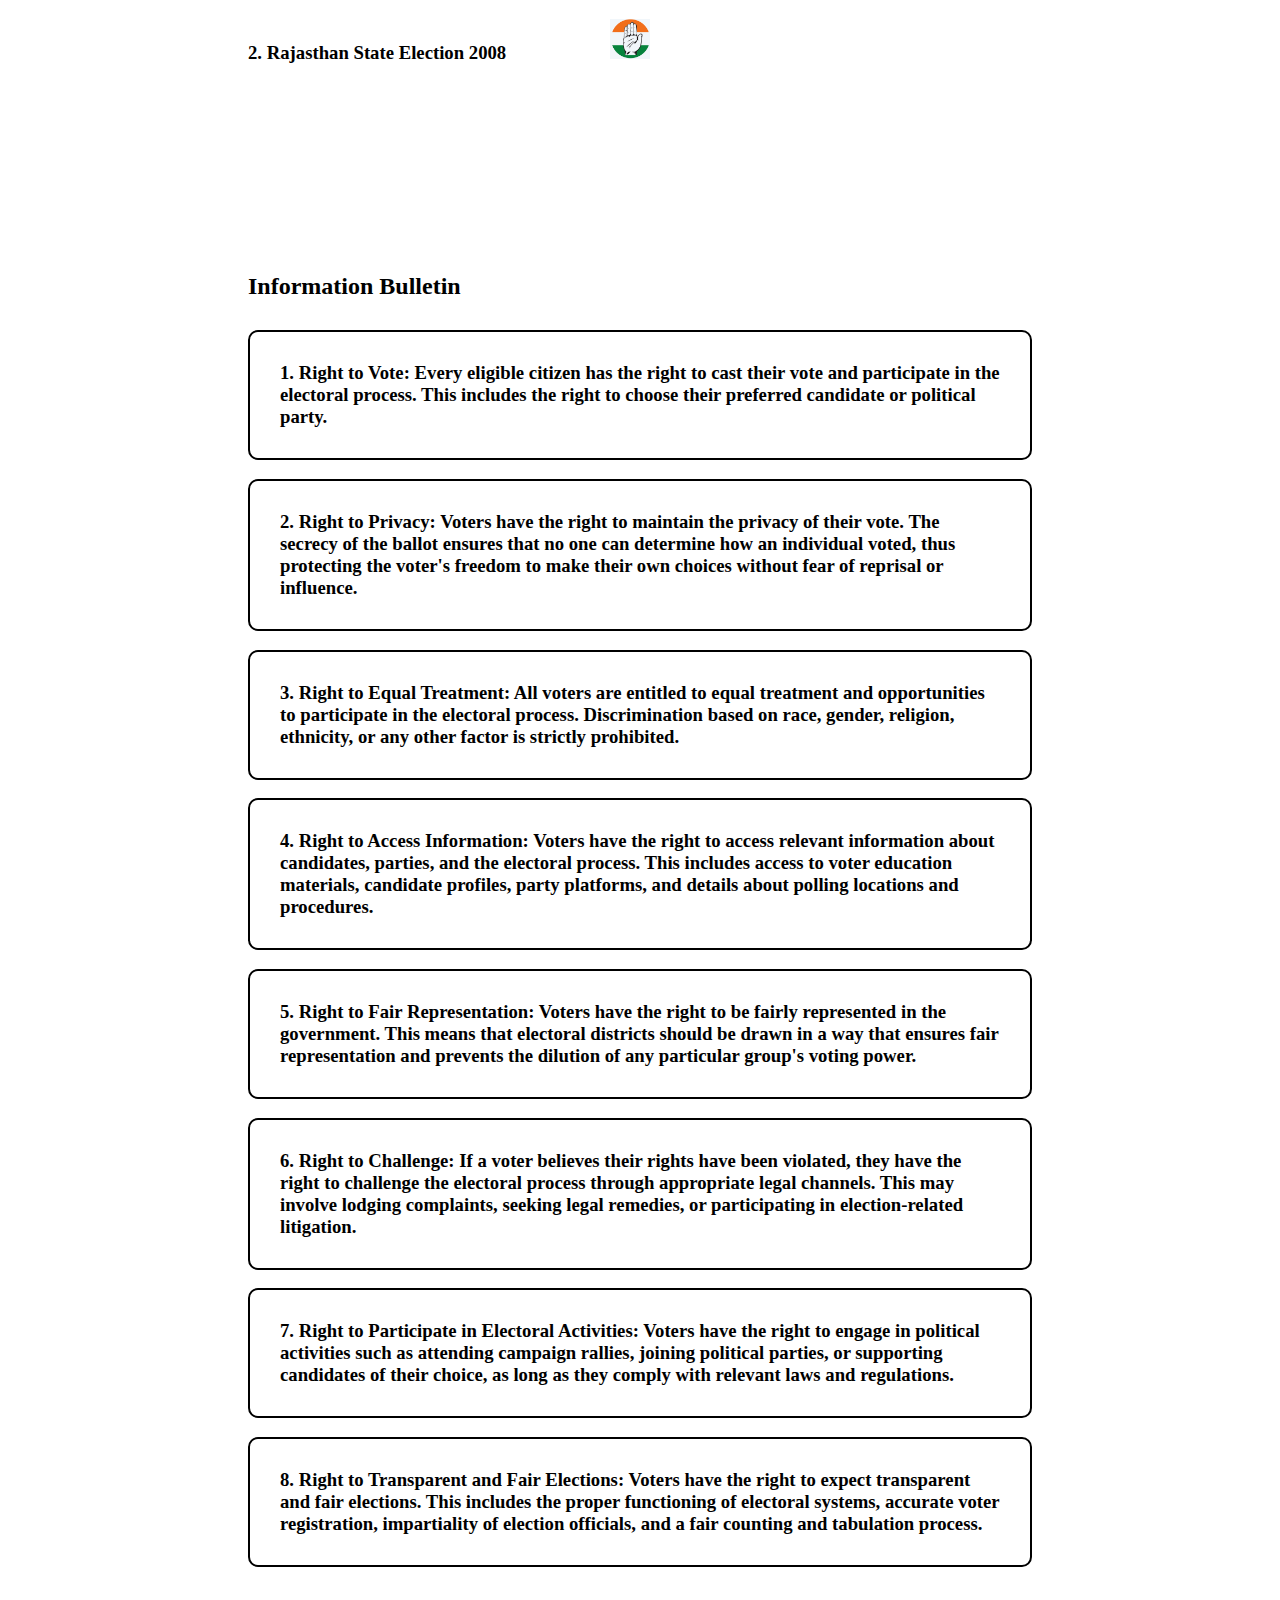
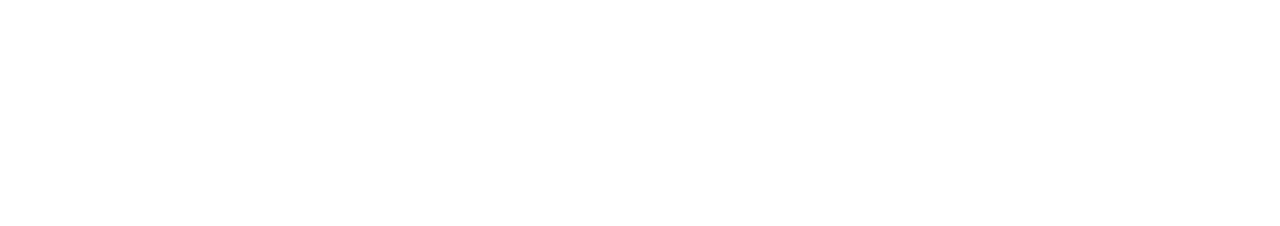
<file: login_5.html>
<!DOCTYPE html>
<html lang="en">

<head>
    <meta charset="UTF-8">
    <meta http-equiv="X-UA-Compatible" content="IE=edge">
    <meta name="viewport" content="width=device-width, initial-scale=1.0">
    <link rel="apple-touch-icon" sizes="180x180" href="img/apple-touch-icon.png">
    <link rel="icon" type="image/png" sizes="32x32" href="img/favicon-32x32.png">
    <link rel="icon" type="image/png" sizes="16x16" href="img/favicon-16x16.png">
    <link rel="manifest" href="img/site.webmanifest">
    <link href="https://cdn.jsdelivr.net/npm/bootstrap@5.3.0-alpha3/dist/css/bootstrap.min.css" rel="stylesheet"
        integrity="sha384-KK94CHFLLe+nY2dmCWGMq91rCGa5gtU4mk92HdvYe+M/SXH301p5ILy+dN9+nJOZ" crossorigin="anonymous">
    <script src="https://cdn.jsdelivr.net/npm/bootstrap@5.3.0-alpha3/dist/js/bootstrap.bundle.min.js"
        integrity="sha384-ENjdO4Dr2bkBIFxQpeoTz1HIcje39Wm4jDKdf19U8gI4ddQ3GYNS7NTKfAdVQSZe"
        crossorigin="anonymous"></script>
    <link rel="stylesheet" href="css/profile.css">
    <title>profile</title>
</head>

<body>
    <header></header>
    <main>
        <div class="shadow p-3 mb-5 bg-white rounded" style="margin: 100px; margin-bottom: 100px; padding: 10px;">
            <h1 style="margin: 40px 100px 0px 100px; text-align: center; font-weight: bold;  ">PROFILE</h1>
            <div class="shadow p-3 mb-5 bg-white rounded" style="margin: 100px; padding: 30px;">
                <div class="row">
                    <div class="col-sm-4">
                        <div class="media">
                            <img class="mr-3 rounded-circle" src="img/profile.png" alt="Generic placeholder image"
                                style="max-width:200px ; margin-left: 100px; margin-top: 10px; display: inline-flex; background-color: rgb(241, 246, 250);">
                        </div>
                    </div>
                    <div class="col-sm-8 " style="text-align: center;">
                        <div class="info" style="text-align: left; display: inline-flex; padding-top: 10px;">
                            <pre><h1 style="margin-top: 70px;">Admin</h1>

                        </div>
                    </div>
                </div>
            </div>

            <div class="shadow p-3 mb-5 bg-white rounded" style="margin: 100px; padding: 30px;">
                <div class="row">
                    <div class="col-sm-4">
                        <div class="media">
                            <img class="mr-3 rounded-circle" src="img/rajasthan.jpg" alt="Generic placeholder image"
                                style="max-width:200px ; margin-left: 100px; margin-top: 30px; display: inline-flex; background-color: rgb(241, 246, 250);">
                        </div>
                    </div>
                    <div class="col-sm-8 " style="text-align: center;">
                        <div class="info" style="text-align: left;  padding-top: 10px;">
                            <h2>RAJASTHAN STATE ELECTION 2023</h2><br>
                            <h3 style="padding-bottom: 20px;">DATE - 20 MAY 2023</h3>
                            <div class="form-group">
                                <div class="container">
                                    <a href="http://localhost:3000/">
                                      <button class="btn btn-success btn-lg float-right" style="width: 600px;" type="button">
                                        Voting Details
                                      </button>
                                    </a>
                                </div>
                                  
                            </div>

                            </span>
                        </div>
                    </div>
                </div>
            </div>

            <div class="shadow p-3 mb-5 bg-white rounded" style="margin: 100px; padding: 30px;">

                <div>
                    <h2>Vote History</h2><br>
                    <h3 style="display: inline-flex;">1. Rajasthan State Election 2013</h3>
                    <div class="media" style="display: inline-flex;">
                        <img class="mr-3 rounded-circle" src="img/congress logo.png" alt="Generic placeholder image"
                            style="max-width:40px ; margin-left: 100px; margin-top: 0px; display: inline-flex; background-color: rgb(241, 246, 250); ">
                    </div>
                </div>
                <div>
                    <h3 style="display: inline-flex;">2. Rajasthan State Election 2008</h3>
                    <div class="media" style="display: inline-flex;">
                        <img class="mr-3 rounded-circle" src="img/congress logo.png" alt="Generic placeholder image"
                            style="max-width:40px ; margin-left: 100px; margin-top: 0px; display: inline-flex; background-color: rgb(241, 246, 250); ">
                    </div>
                </div>
            </div>
            <div class="shadow p-3 mb-5 bg-white rounded" style="margin: 100px; padding: 30px;">
                <h2 style="margin: 30px 0px ;">Information Bulletin</h2>
                <h3 style="padding: 30px;border: 2px solid black;border-radius: 10px;">1. Right to Vote: Every eligible
                    citizen has the right to cast their vote and participate in the electoral process. This includes the
                    right to choose their preferred candidate or political party.</h3>
                <h3 style="padding: 30px;border: 2px solid black;border-radius: 10px;">2. Right to Privacy: Voters have
                    the
                    right to maintain the privacy of their vote. The secrecy of the ballot ensures that no one can
                    determine
                    how an individual voted, thus protecting the voter's freedom to make their own choices without fear
                    of
                    reprisal or influence.</h3>
                <h3 style="padding: 30px;border: 2px solid black;border-radius: 10px;">3. Right to Equal Treatment: All
                    voters are entitled to equal treatment and opportunities to participate in the electoral process.
                    Discrimination based on race, gender, religion, ethnicity, or any other factor is strictly
                    prohibited.
                </h3>
                <h3 style="padding: 30px;border: 2px solid black;border-radius: 10px;">4. Right to Access Information:
                    Voters have the right to access relevant information about candidates, parties, and the electoral
                    process. This includes access to voter education materials, candidate profiles, party platforms, and
                    details about polling locations and procedures.
                </h3>
                <h3 style="padding: 30px;border: 2px solid black;border-radius: 10px;">5. Right to Fair Representation:
                    Voters have the right to be fairly represented in the government. This means that electoral
                    districts
                    should be drawn in a way that ensures fair representation and prevents the dilution of any
                    particular
                    group's voting power.
                </h3>
                <h3 style="padding: 30px;border: 2px solid black;border-radius: 10px;">6. Right to Challenge: If a voter
                    believes their rights have been violated, they have the right to challenge the electoral process
                    through
                    appropriate legal channels. This may involve lodging complaints, seeking legal remedies, or
                    participating in election-related litigation.
                </h3>
                <h3 style="padding: 30px;border: 2px solid black;border-radius: 10px;">7. Right to Participate in
                    Electoral
                    Activities: Voters have the right to engage in political activities such as attending campaign
                    rallies,
                    joining political parties, or supporting candidates of their choice, as long as they comply with
                    relevant laws and regulations.</h3>
                <h3 style="padding: 30px;border: 2px solid black;border-radius: 10px;">8. Right to Transparent and Fair
                    Elections: Voters have the right to expect transparent and fair elections. This includes the proper
                    functioning of electoral systems, accurate voter registration, impartiality of election officials,
                    and a
                    fair counting and tabulation process.</h3>
            </div>
        </div>
    </main>
    <footer></footer>
</body>

</html>
</file>
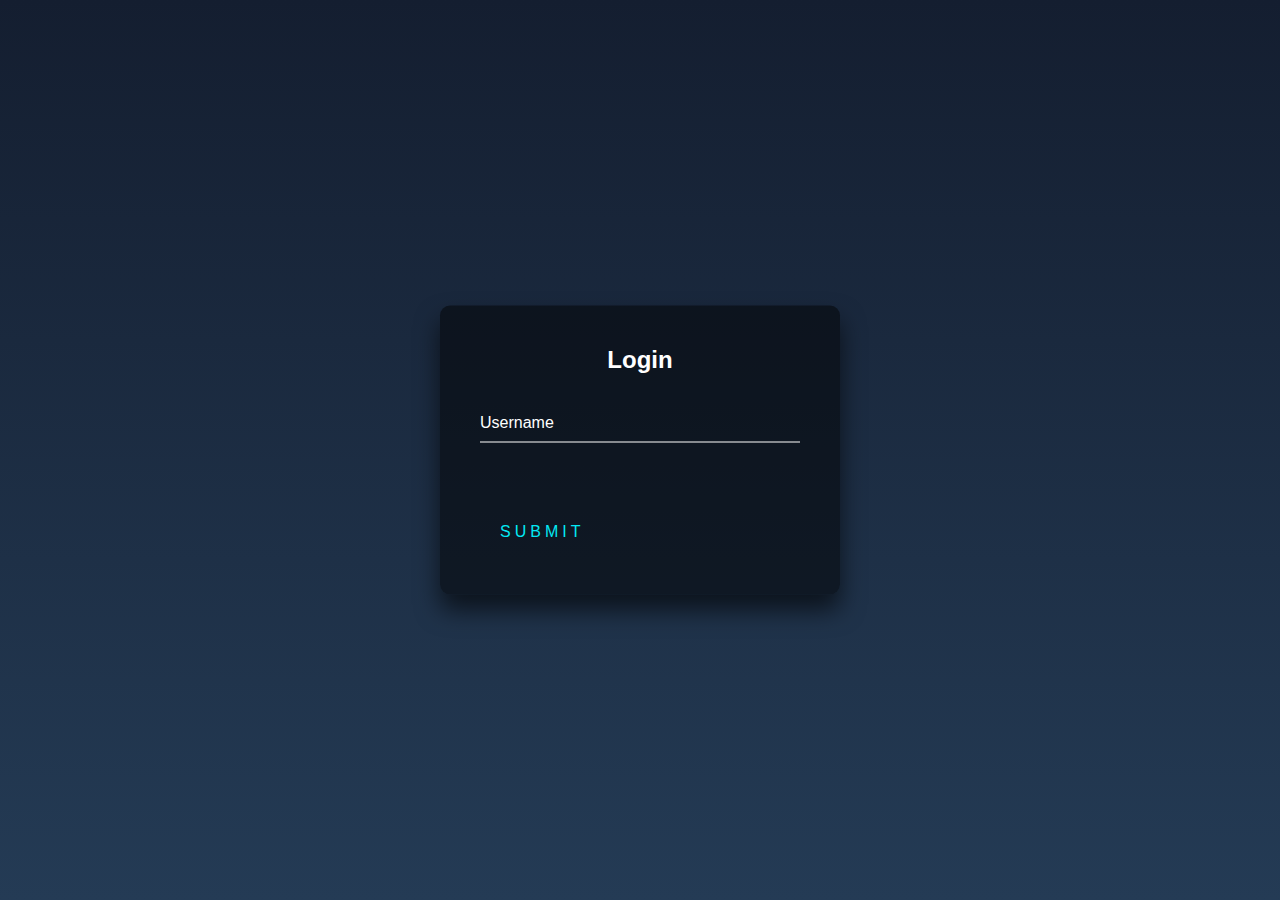
<file: login_admin.html>
<!DOCTYPE html>
<html lang="en">
<head>
  <meta charset="UTF-8">
  <title>Voter Login</title>
  <link rel="stylesheet" href="css/login.css">
  <link rel="apple-touch-icon" sizes="180x180" href="img/apple-touch-icon.png">
    <link rel="icon" type="image/png" sizes="32x32" href="img/favicon-32x32.png">
    <link rel="icon" type="image/png" sizes="16x16" href="img/favicon-16x16.png">
    <link rel="manifest" href="img/site.webmanifest">
  <style>
    /* Add the provided CSS here */
    html {
      height: 100%;
    }
    
    body {
      margin: 0;
      padding: 0;
      font-family: sans-serif;
      background: linear-gradient(#141e30, #243b55);
    }
    
    .login-box {
      position: absolute;
      top: 50%;
      left: 50%;
      width: 400px;
      padding: 40px;
      transform: translate(-50%, -50%);
      background: rgba(0, 0, 0, .5);
      box-sizing: border-box;
      box-shadow: 0 15px 25px rgba(0, 0, 0, .6);
      border-radius: 10px;
    }
    
    .login-box h2 {
      margin: 0 0 30px;
      padding: 0;
      color: #fff;
      text-align: center;
    }
    
    .login-box .user-box {
      position: relative;
    }
    
    .login-box .user-box input {
      width: 100%;
      padding: 10px 0;
      font-size: 16px;
      color: #fff;
      margin-bottom: 30px;
      border: none;
      border-bottom: 1px solid #fff;
      outline: none;
      background: transparent;
    }
    
    .login-box .user-box label {
      position: absolute;
      top: 0;
      left: 0;
      padding: 10px 0;
      font-size: 16px;
      color: #fff;
      pointer-events: none;
      transition: .5s;
    }
    
    .login-box .user-box input:focus ~ label,
    .login-box .user-box input:valid ~ label {
      top: -20px;
      left: 0;
      color: #03e9f4;
      font-size: 12px;
    }
    
    .login-box form a {
      position: relative;
      display: inline-block;
      padding: 10px 20px;
      color: #03e9f4;
      font-size: 16px;
      text-decoration: none;
      text-transform: uppercase;
      overflow: hidden;
      transition: .5s;
      margin-top: 40px;
      letter-spacing: 4px
    }
    
    .login-box a:hover {
      background: #03e9f4;
      color: #fff;
      border-radius: 5px;
      box-shadow: 0 0 5px #03e9f4, 0 0 25px #03e9f4, 0 0 50px #03e9f4, 0 0 100px #03e9f4;
    }
    
    .login-box a span {
      position: absolute;
      display: block;
    }
    
    .login-box a span:nth-child(1) {
      top: 0;
      left: -100%;
      width: 100%;
      height: 2px;
      background: linear-gradient(90deg, transparent, #03e9f4);
      animation: btn-anim1 1s linear infinite;
    }
    
    @keyframes btn-anim1 {
      0% {
        left: -100%;
      }
      50%,
      100% {
        left: 100%;
      }
    }
    
    .login-box a span:nth-child(2) {
      top: -100%;
      right: 0;
      width: 2px;
      height: 100%;
      background: linear-gradient(180deg, transparent, #03e9f4);
      animation: btn-anim2 1s linear infinite;
      animation-delay: .25s
    }
    
    @keyframes btn-anim2 {
      0% {
        top: -100%;
      }
      50%,
      100% {
        top: 100%;
      }
    }
    
    .login-box a span:nth-child(3) {
      bottom: 0;
      right: -100%;
      width: 100%;
      height: 2px;
      background: linear-gradient(270deg, transparent, #03e9f4);
      animation: btn-anim3 1s linear infinite;
      animation-delay: .5s
    }
    
    @keyframes btn-anim3 {
      0% {
        right: -100%;
      }
      50%,
      100% {
        right: 100%;
      }
    }
    
    .login-box a span:nth-child(4) {
      bottom: -100%;
      left: 0;
      width: 2px;
      height: 100%;
      background: linear-gradient(360deg, transparent, #03e9f4);
      animation: btn-anim4 1s linear infinite;
      animation-delay: .75s
    }
    
    @keyframes btn-anim4 {
      0% {
        bottom: -100%;
      }
      50%,
      100% {
        bottom: 100%;
      }
    }
  </style>
  <script>
    // Add the JavaScript logic here
    function redirectToLoginPage() {
      var username = document.querySelector(".login-box input[name='username']").value;

      if (username === "Admin") {
        window.location.href = "login_5.html";
      } else {
        alert("Invalid username!");
      }
    }
  </script>
</head>
<body>
  <div class="login-box">
    <h2>Login</h2>
    <form>
      <div class="user-box">
        <input type="text" name="username" required="">
        <label>Username</label>
      </div>
      <a onclick="redirectToLoginPage()">
        <span></span>
        <span></span>
        <span></span>
        <span></span>
        Submit
      </a>
    </form>
  </div>
</body>
</html>
</file>
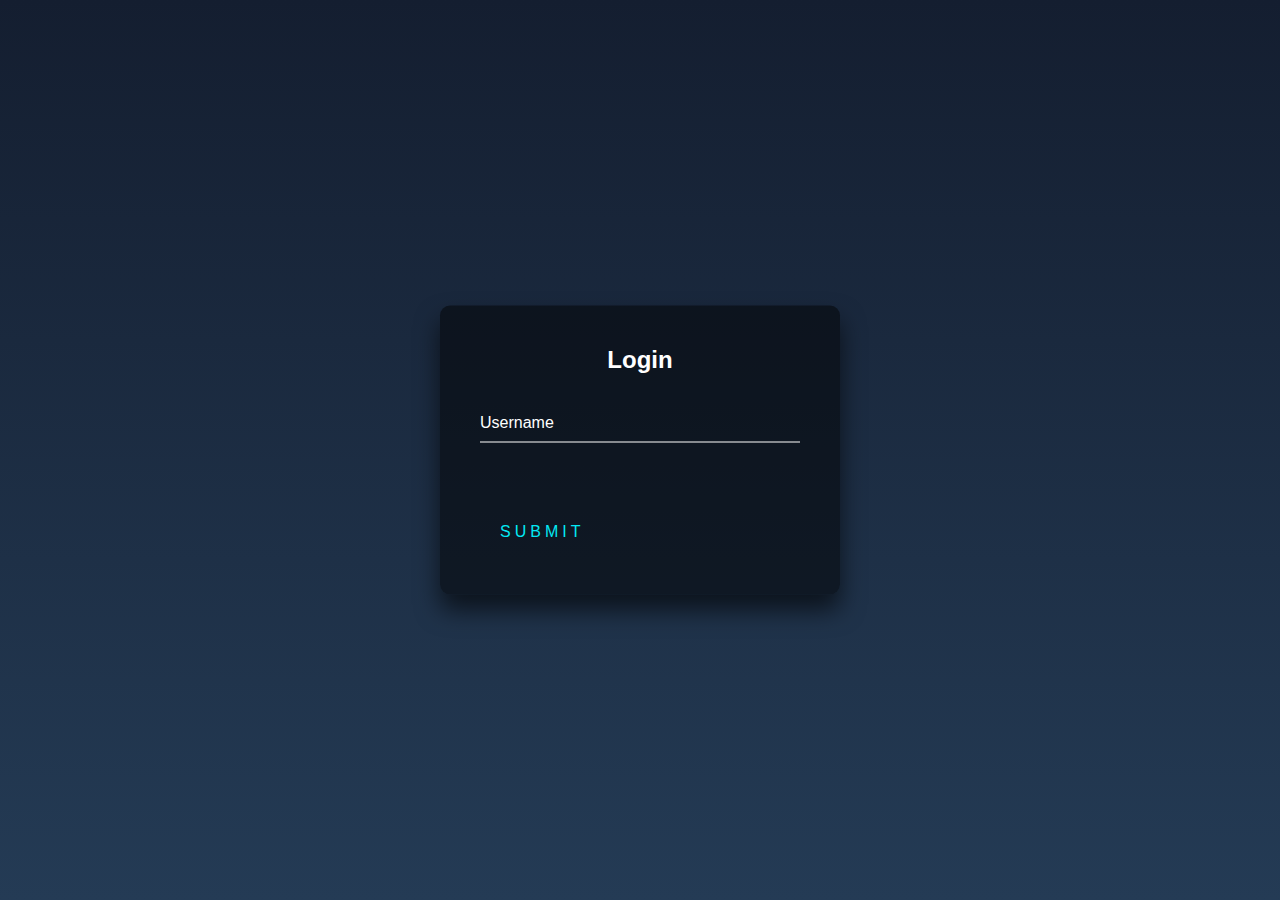
<file: login_user.html>
<!DOCTYPE html>
<html lang="en">
<head>
  <meta charset="UTF-8">
  <title>Voter Login</title>
  <link rel="stylesheet" href="css/login.css">
  <link rel="apple-touch-icon" sizes="180x180" href="img/apple-touch-icon.png">
    <link rel="icon" type="image/png" sizes="32x32" href="img/favicon-32x32.png">
    <link rel="icon" type="image/png" sizes="16x16" href="img/favicon-16x16.png">
    <link rel="manifest" href="img/site.webmanifest">
  <style>
    /* Add the provided CSS here */
    html {
      height: 100%;
    }
    
    body {
      margin: 0;
      padding: 0;
      font-family: sans-serif;
      background: linear-gradient(#141e30, #243b55);
    }
    
    .login-box {
      position: absolute;
      top: 50%;
      left: 50%;
      width: 400px;
      padding: 40px;
      transform: translate(-50%, -50%);
      background: rgba(0, 0, 0, .5);
      box-sizing: border-box;
      box-shadow: 0 15px 25px rgba(0, 0, 0, .6);
      border-radius: 10px;
    }
    
    .login-box h2 {
      margin: 0 0 30px;
      padding: 0;
      color: #fff;
      text-align: center;
    }
    
    .login-box .user-box {
      position: relative;
    }
    
    .login-box .user-box input {
      width: 100%;
      padding: 10px 0;
      font-size: 16px;
      color: #fff;
      margin-bottom: 30px;
      border: none;
      border-bottom: 1px solid #fff;
      outline: none;
      background: transparent;
    }
    
    .login-box .user-box label {
      position: absolute;
      top: 0;
      left: 0;
      padding: 10px 0;
      font-size: 16px;
      color: #fff;
      pointer-events: none;
      transition: .5s;
    }
    
    .login-box .user-box input:focus ~ label,
    .login-box .user-box input:valid ~ label {
      top: -20px;
      left: 0;
      color: #03e9f4;
      font-size: 12px;
    }
    
    .login-box form a {
      position: relative;
      display: inline-block;
      padding: 10px 20px;
      color: #03e9f4;
      font-size: 16px;
      text-decoration: none;
      text-transform: uppercase;
      overflow: hidden;
      transition: .5s;
      margin-top: 40px;
      letter-spacing: 4px
    }
    
    .login-box a:hover {
      background: #03e9f4;
      color: #fff;
      border-radius: 5px;
      box-shadow: 0 0 5px #03e9f4, 0 0 25px #03e9f4, 0 0 50px #03e9f4, 0 0 100px #03e9f4;
    }
    
    .login-box a span {
      position: absolute;
      display: block;
    }
    
    .login-box a span:nth-child(1) {
      top: 0;
      left: -100%;
      width: 100%;
      height: 2px;
      background: linear-gradient(90deg, transparent, #03e9f4);
      animation: btn-anim1 1s linear infinite;
    }
    
    @keyframes btn-anim1 {
      0% {
        left: -100%;
      }
      50%,
      100% {
        left: 100%;
      }
    }
    
    .login-box a span:nth-child(2) {
      top: -100%;
      right: 0;
      width: 2px;
      height: 100%;
      background: linear-gradient(180deg, transparent, #03e9f4);
      animation: btn-anim2 1s linear infinite;
      animation-delay: .25s
    }
    
    @keyframes btn-anim2 {
      0% {
        top: -100%;
      }
      50%,
      100% {
        top: 100%;
      }
    }
    
    .login-box a span:nth-child(3) {
      bottom: 0;
      right: -100%;
      width: 100%;
      height: 2px;
      background: linear-gradient(270deg, transparent, #03e9f4);
      animation: btn-anim3 1s linear infinite;
      animation-delay: .5s
    }
    
    @keyframes btn-anim3 {
      0% {
        right: -100%;
      }
      50%,
      100% {
        right: 100%;
      }
    }
    
    .login-box a span:nth-child(4) {
      bottom: -100%;
      left: 0;
      width: 2px;
      height: 100%;
      background: linear-gradient(360deg, transparent, #03e9f4);
      animation: btn-anim4 1s linear infinite;
      animation-delay: .75s
    }
    
    @keyframes btn-anim4 {
      0% {
        bottom: -100%;
      }
      50%,
      100% {
        bottom: 100%;
      }
    }
  </style>
  <script>
    // Add the JavaScript logic here
    function redirectToLoginPage() {
      var username = document.querySelector(".login-box input[name='username']").value;

      if (username === "Diksha") {
        window.location.href = "login_1.html";
      } else if (username === "Paawan") {
        window.location.href = "login_2.html";
      } else if (username === "Bohra") {
        window.location.href = "login_3.html";
      } else if (username === "Kinana") {
        window.location.href = "login_4.html";
      } else {
        alert("Invalid username!");
      }
    }
  </script>
</head>
<body>
  <div class="login-box">
    <h2>Login</h2>
    <form>
      <div class="user-box">
        <input type="text" name="username" required="">
        <label>Username</label>
      </div>
      <a onclick="redirectToLoginPage()">
        <span></span>
        <span></span>
        <span></span>
        <span></span>
        Submit
      </a>
    </form>
  </div>
</body>
</html>
</file>
<file: css/profile.css>
.profile-container {
    position: absolute;
    left: 20px; /* Adjust the value to position the picture as desired */
    top: 20px; /* Adjust the value to position the picture as desired */
  }
  
  .profile-picture {
    width: 100px; /* Adjust the dimensions as desired */
    height: 100px; /* Adjust the dimensions as desired */
    border-radius: 50%; /* Creates a round shape */
  }
  .container {
    justify-content: space-between;
    flex-direction: column;
    
    display: flex;
  }
  .container .btn-holder {
    justify-content: flex-end;
    display: flex;
  }
</file>
<file: css/login.css>
html {
  height: 100%;
}
body {
  margin:0;
  padding:0;
  font-family: sans-serif;
  background: linear-gradient(#141e30, #243b55);
}

.login-box {
  position: absolute;
  top: 50%;
  left: 50%;
  width: 400px;
  padding: 40px;
  transform: translate(-50%, -50%);
  background: rgba(0,0,0,.5);
  box-sizing: border-box;
  box-shadow: 0 15px 25px rgba(0,0,0,.6);
  border-radius: 10px;
}

.login-box h2 {
  margin: 0 0 30px;
  padding: 0;
  color: #fff;
  text-align: center;
}

.login-box .user-box {
  position: relative;
}

.login-box .user-box input {
  width: 100%;
  padding: 10px 0;
  font-size: 16px;
  color: #fff;
  margin-bottom: 30px;
  border: none;
  border-bottom: 1px solid #fff;
  outline: none;
  background: transparent;
}
.login-box .user-box label {
  position: absolute;
  top:0;
  left: 0;
  padding: 10px 0;
  font-size: 16px;
  color: #fff;
  pointer-events: none;
  transition: .5s;
}

.login-box .user-box input:focus ~ label,
.login-box .user-box input:valid ~ label {
  top: -20px;
  left: 0;
  color: #03e9f4;
  font-size: 12px;
}

.login-box form a {
  position: relative;
  display: inline-block;
  padding: 10px 20px;
  color: #03e9f4;
  font-size: 16px;
  text-decoration: none;
  text-transform: uppercase;
  overflow: hidden;
  transition: .5s;
  margin-top: 40px;
  letter-spacing: 4px
}

.login-box a:hover {
  background: #03e9f4;
  color: #fff;
  border-radius: 5px;
  box-shadow: 0 0 5px #03e9f4,
              0 0 25px #03e9f4,
              0 0 50px #03e9f4,
              0 0 100px #03e9f4;
}

.login-box a span {
  position: absolute;
  display: block;
}

.login-box a span:nth-child(1) {
  top: 0;
  left: -100%;
  width: 100%;
  height: 2px;
  background: linear-gradient(90deg, transparent, #03e9f4);
  animation: btn-anim1 1s linear infinite;
}

@keyframes btn-anim1 {
  0% {
    left: -100%;
  }
  50%,100% {
    left: 100%;
  }
}

.login-box a span:nth-child(2) {
  top: -100%;
  right: 0;
  width: 2px;
  height: 100%;
  background: linear-gradient(180deg, transparent, #03e9f4);
  animation: btn-anim2 1s linear infinite;
  animation-delay: .25s
}

@keyframes btn-anim2 {
  0% {
    top: -100%;
  }
  50%,100% {
    top: 100%;
  }
}

.login-box a span:nth-child(3) {
  bottom: 0;
  right: -100%;
  width: 100%;
  height: 2px;
  background: linear-gradient(270deg, transparent, #03e9f4);
  animation: btn-anim3 1s linear infinite;
  animation-delay: .5s
}

@keyframes btn-anim3 {
  0% {
    right: -100%;
  }
  50%,100% {
    right: 100%;
  }
}

.login-box a span:nth-child(4) {
  bottom: -100%;
  left: 0;
  width: 2px;
  height: 100%;
  background: linear-gradient(360deg, transparent, #03e9f4);
  animation: btn-anim4 1s linear infinite;
  animation-delay: .75s
}

@keyframes btn-anim4 {
  0% {
    bottom: -100%;
  }
  50%,100% {
    bottom: 100%;
  }
}
</file>
